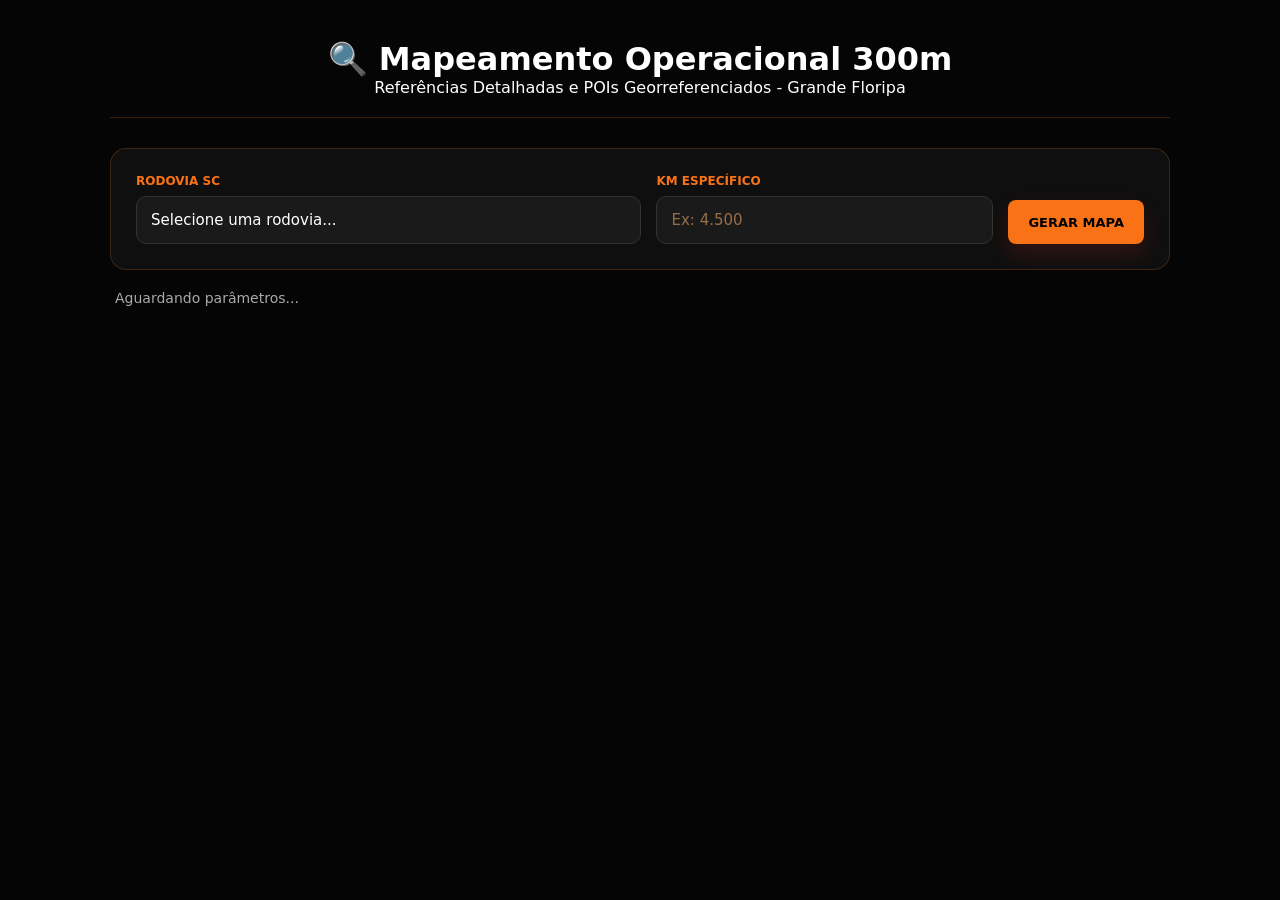
<file: mapeamento_300m.html>
<!DOCTYPE html>
<html lang="pt-BR">
<head>
    <meta charset="UTF-8">
    <meta name="viewport" content="width=device-width, initial-scale=1.0">
    <title>Mapeamento 300m - PMRV SC</title>
    <link rel="stylesheet" href="css/inlined.css">
    <style>
        :root {
            --primary: #f97316;
            --bg: #050505;
            --surface: #0f0f0f;
            --text: #ffffff;
            --border: rgba(245, 130, 32, 0.2);
        }
        body {
            background-color: var(--bg);
            color: var(--text);
            font-family: 'Inter', system-ui, sans-serif;
            padding: 20px;
            max-width: 1100px;
            margin: 0 auto;
        }
        .header {
            text-align: center;
            margin-bottom: 30px;
            padding: 20px;
            border-bottom: 1px solid var(--border);
        }
        .search-box {
            background: var(--surface);
            padding: 25px;
            border-radius: 16px;
            border: 1px solid var(--border);
            margin-bottom: 20px;
            display: grid;
            grid-template-columns: 1.5fr 1fr auto;
            gap: 15px;
            align-items: end;
        }
        @media (max-width: 700px) {
            .search-box { grid-template-columns: 1fr; }
        }
        .results-grid {
            display: grid;
            grid-template-columns: repeat(auto-fill, minmax(320px, 1fr));
            gap: 15px;
            margin-top: 20px;
        }
        .ref-card {
            background: #121212;
            border: 1px solid var(--border);
            border-radius: 12px;
            padding: 18px;
            position: relative;
            overflow: hidden;
            display: flex;
            flex-direction: column;
            justify-content: space-between;
        }
        .ref-card::before {
            content: '';
            position: absolute;
            top: 0; left: 0; width: 4px; height: 100%;
            background: var(--primary);
            opacity: 0.5;
        }
        .ref-card:hover {
            border-color: var(--primary);
            transform: translateY(-2px);
            transition: all 0.2s;
        }
        .ref-km {
            font-size: 20px;
            font-weight: 900;
            color: var(--primary);
            letter-spacing: -0.5px;
        }
        .ref-desc {
            font-size: 14px;
            color: #efefef;
            margin: 12px 0;
            line-height: 1.5;
            font-weight: 500;
        }
        .ref-meta {
            font-size: 11px;
            color: #777;
            display: flex;
            justify-content: space-between;
            align-items: center;
            border-top: 1px solid #222;
            padding-top: 10px;
        }
        .btn {
            cursor: pointer;
            padding: 12px 20px;
            border-radius: 8px;
            border: 1px solid var(--border);
            background: var(--surface);
            color: white;
            font-weight: 700;
            text-align: center;
            transition: all 0.2s;
        }
        .btn-primary { background: var(--primary); color: black; border: none; }
        .btn-primary:hover { background: #fb923c; }
        .btn-excel { background: #166534 !important; border-color: #15803d !important; }
        .btn-excel:hover { background: #15803d !important; }
        
        select, input {
            background: #1a1a1a;
            border: 1px solid #333;
            color: white;
            padding: 14px;
            border-radius: 10px;
            width: 100%;
            font-size: 15px;
        }
        select:focus, input:focus {
            border-color: var(--primary);
            outline: none;
        }
        .hidden { display: none; }
        .badge {
            font-size: 10px;
            background: rgba(249, 115, 22, 0.15);
            color: var(--primary);
            padding: 2px 8px;
            border-radius: 4px;
            font-weight: 800;
        }
    </style>
    <script src="https://cdn.sheetjs.com/xlsx-0.20.1/package/dist/xlsx.full.min.js"></script>
</head>
<body>

    <div class="header">
        <h1>🔍 Mapeamento Operacional 300m</h1>
        <p>Referências Detalhadas e POIs Georreferenciados - Grande Floripa</p>
    </div>

    <div class="search-box">
        <div>
            <label style="display:block; margin-bottom:8px; font-size:12px; font-weight:700; color:var(--primary); text-transform:uppercase;">Rodovia SC</label>
            <select id="sel-rodovia">
                <option value="">Selecione uma rodovia...</option>
                <option value="SC-401">SC-401 (Norte / Sul)</option>
                <option value="SC-403">SC-403 (Ingleses)</option>
                <option value="SC-405">SC-405 (Rio Tavares / Campeche)</option>
                <option value="SC-406">SC-406 (Leste / Sul)</option>
                <option value="SC-404">SC-404 (Itacorubi / Lagoa)</option>
                <option value="SC-281">SC-281 (São José / Ant. Carlos)</option>
                <option value="SC-407">SC-407 (Biguaçu / Ant. Carlos)</option>
                <option value="SC-408">SC-408 (Antônio Carlos)</option>
                <option value="SC-410">SC-410 (Tijucas / Canelinha)</option>
                <option value="SC-108">SC-108 (Angelina / Rancho Queimado)</option>
                <option value="SC-435">SC-435 (Águas Mornas / São Bonifácio)</option>
            </select>
        </div>
        <div>
            <label style="display:block; margin-bottom:8px; font-size:12px; font-weight:700; color:var(--primary); text-transform:uppercase;">KM Específico</label>
            <input type="text" id="inp-km" placeholder="Ex: 4.500" inputmode="decimal">
        </div>
        <button class="btn btn-primary" onclick="buscar()">GERAR MAPA</button>
    </div>

    <div style="display: flex; justify-content: space-between; align-items: center; padding: 0 5px;">
        <div id="status-msg" style="font-size: 14px; color: #aaa; font-weight: 500;">Aguardando parâmetros...</div>
        <button id="btn-export" class="btn btn-excel hidden" onclick="exportarExcel()">📊 SALVAR RELATÓRIO EXCEL</button>
    </div>

    <div id="results" class="results-grid"></div>

    <script src="data/referencias_grande_florianopolis_300m.js"></script>

    <script>
        let currentData = [];

        function buscar() {
            const rod = document.getElementById('sel-rodovia').value;
            const kmStr = document.getElementById('inp-km').value.replace(',', '.');
            const km = kmStr ? parseFloat(kmStr) : -1;
            const container = document.getElementById('results');
            const status = document.getElementById('status-msg');
            const btnExport = document.getElementById('btn-export');

            if (!rod) {
                alert('Por favor, selecione a rodovia.');
                return;
            }

            const base = window.REFERENCIAS_300M?.rows || [];
            let filtered = base.filter(r => r.rodovia === rod);

            if (km >= 0) {
                // Filtra num raio de 2km para dar contexto
                filtered = filtered.filter(r => r.km >= (km - 1.0) && r.km <= (km + 1.0));
                // Ordena por proximidade ao KM desejado
                filtered.sort((a, b) => Math.abs(a.km - km) - Math.abs(b.km - km));
            } else {
                filtered.sort((a, b) => a.km - b.km);
            }

            currentData = filtered;
            container.innerHTML = '';

            if (filtered.length === 0) {
                status.innerHTML = '❌ Nenhum marco encontrado para este trecho.';
                btnExport.classList.add('hidden');
                return;
            }

            status.innerHTML = `✅ <b>${filtered.length}</b> marcos encontrados para <b>${rod}</b>.`;
            btnExport.classList.remove('hidden');

            filtered.forEach(ref => {
                const card = document.createElement('div');
                card.className = 'ref-card';
                card.innerHTML = `
                    <div>
                        <div style="display:flex; justify-content:space-between; align-items:center;">
                            <span class="ref-km">${ref.rodovia} KM ${ref.km_label}</span>
                            <span class="badge">300M</span>
                        </div>
                        <div class="ref-desc">${ref.descricao}</div>
                    </div>
                    <div>
                        <div class="ref-meta">
                            <span>GPS: ${ref.latitude}, ${ref.longitude}</span>
                        </div>
                        <button class="btn btn-sm" style="width:100%; margin-top:12px; font-size:13px;" 
                                onclick="window.open('${ref.google_maps}', '_blank')">🌍 ABRIR NO GOOGLE MAPS</button>
                    </div>
                `;
                container.appendChild(card);
            });
        }

        function exportarExcel() {
            if (currentData.length === 0) return;
            
            const exportRows = currentData.map(r => ({
                'Rodovia': r.rodovia,
                'Quilometragem': r.km_label,
                'Descrição Detalhada': r.descricao,
                'Latitude': r.latitude,
                'Longitude': r.longitude,
                'Link Google Maps': r.google_maps
            }));

            const ws = XLSX.utils.json_to_sheet(exportRows);
            const wb = XLSX.utils.book_new();
            XLSX.utils.book_append_sheet(wb, ws, "Mapeamento 300m");
            
            const name = `Mapeamento_${currentData[0].rodovia}_300m.xlsx`;
            XLSX.writeFile(wb, name);
        }

        document.getElementById('inp-km').addEventListener('keypress', (e) => {
            if (e.key === 'Enter') buscar();
        });
    </script>
</body>
</html>
</file>
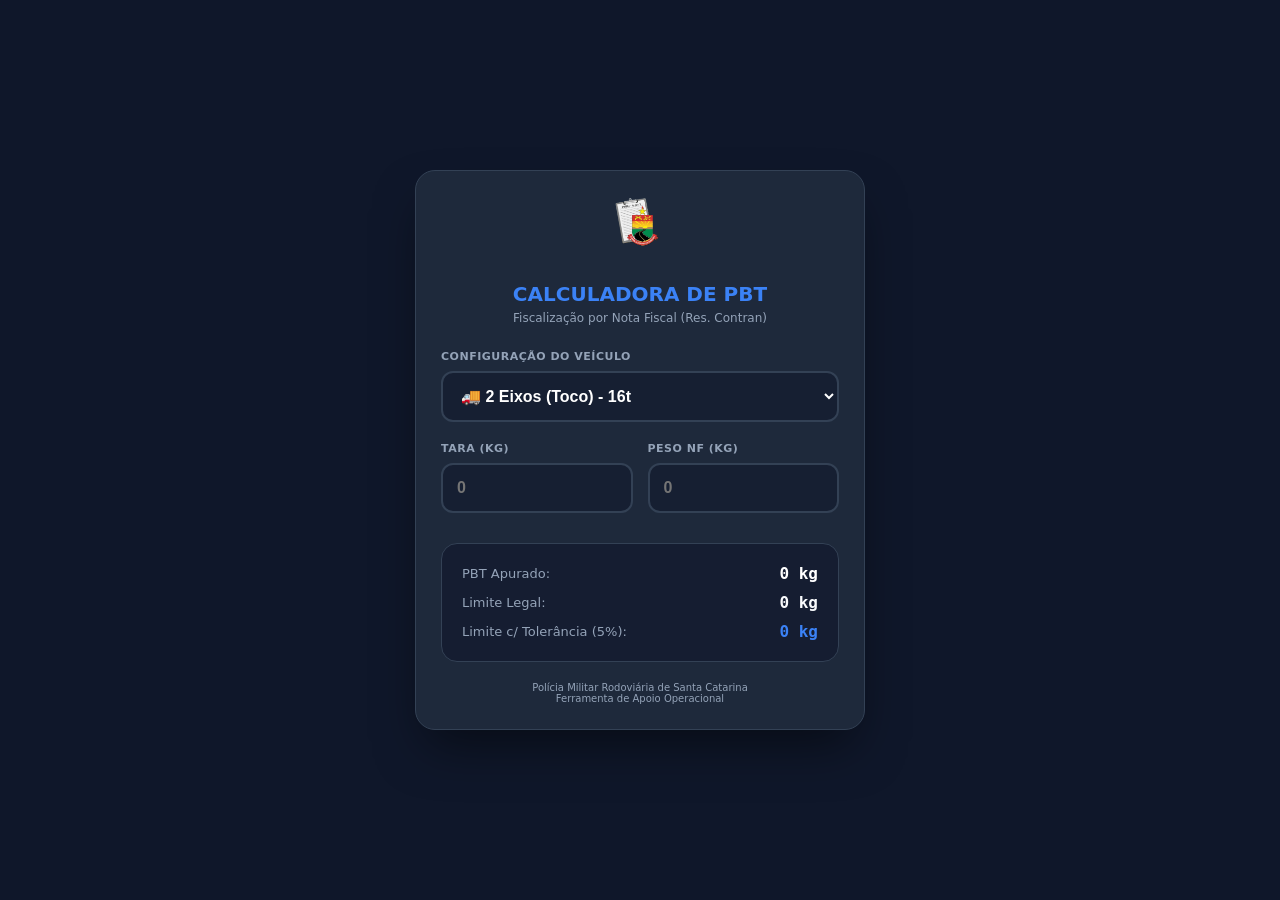
<file: pesos.html>
<!DOCTYPE html>
<html lang="pt-BR">
<head>
    <meta charset="UTF-8">
    <meta name="viewport" content="width=device-width, initial-scale=1.0">
    <title>Calculadora de PBT - PMRv SC</title>
    <style>
        :root {
            --primary: #3b82f6;
            --bg: #0f172a;
            --card: #1e293b;
            --text: #f8fafc;
            --muted: #94a3b8;
            --success: #10b981;
            --danger: #ef4444;
            --amber: #f59e0b;
            --border: #334155;
        }

        * { box-sizing: border-box; -webkit-tap-highlight-color: transparent; }
        body {
            font-family: -apple-system, system-ui, BlinkMacSystemFont, "Segoe UI", Roboto, sans-serif;
            background-color: var(--bg);
            color: var(--text);
            margin: 0;
            display: flex;
            justify-content: center;
            align-items: center;
            min-height: 100vh;
            padding: 15px;
        }

        .container {
            width: 100%;
            max-width: 450px;
            background: var(--card);
            border-radius: 20px;
            padding: 25px;
            box-shadow: 0 25px 50px -12px rgba(0, 0, 0, 0.5);
            border: 1px solid var(--border);
        }

        header {
            text-align: center;
            margin-bottom: 25px;
        }

        .brand-logo {
            width: 60px;
            margin-bottom: 10px;
        }

        h1 { margin: 0; font-size: 20px; color: var(--primary); font-weight: 900; }
        p { margin: 5px 0 0; font-size: 12px; color: var(--muted); }

        .form-group { margin-bottom: 20px; }
        label { display: block; font-size: 11px; font-weight: 700; text-transform: uppercase; color: var(--muted); margin-bottom: 8px; letter-spacing: 0.5px; }

        select, input {
            width: 100%;
            background: rgba(15, 23, 42, 0.5);
            border: 2px solid var(--border);
            border-radius: 12px;
            padding: 14px;
            color: #fff;
            font-size: 16px;
            font-weight: 600;
            transition: all 0.2s;
        }

        select:focus, input:focus {
            border-color: var(--primary);
            outline: none;
            background: rgba(15, 23, 42, 0.8);
        }

        .grid-2 { display: grid; grid-template-columns: 1fr 1fr; gap: 15px; }

        .result-panel {
            background: rgba(15, 23, 42, 0.6);
            border-radius: 16px;
            padding: 20px;
            margin-top: 10px;
            border: 1px solid var(--border);
        }

        .res-row { display: flex; justify-content: space-between; align-items: center; margin-bottom: 10px; }
        .res-row:last-child { margin-bottom: 0; }
        .res-label { font-size: 13px; color: var(--muted); }
        .res-val { font-size: 16px; font-weight: 800; font-family: monospace; }

        .status-badge {
            margin-top: 20px;
            padding: 15px;
            border-radius: 12px;
            text-align: center;
            display: none;
            animation: fadeIn 0.3s ease;
        }

        @keyframes fadeIn { from { opacity: 0; transform: translateY(10px); } to { opacity: 1; transform: translateY(0); } }

        .status-badge.legal { background: rgba(16, 185, 129, 0.1); border: 1px solid var(--success); color: var(--success); }
        .status-badge.excesso { background: rgba(239, 68, 68, 0.1); border: 1px solid var(--danger); color: var(--danger); }

        .infracao-box {
            margin-top: 15px;
            background: rgba(245, 158, 11, 0.05);
            border: 1px dashed var(--amber);
            border-radius: 12px;
            padding: 15px;
            font-size: 12px;
            line-height: 1.5;
            display: none;
        }

        .copy-btn {
            width: 100%;
            background: var(--primary);
            color: white;
            border: none;
            padding: 12px;
            border-radius: 10px;
            font-weight: 700;
            margin-top: 10px;
            cursor: pointer;
        }

        .footer-note {
            text-align: center;
            font-size: 10px;
            color: var(--muted);
            margin-top: 20px;
        }

        .hidden { display: none; }
        .mt-8 { margin-top: 8px; }
    </style>
</head>
<body>

<div class="container">
    <header>
        <img src="img/extracted_1.png" alt="PMRv" class="brand-logo">
        <h1>CALCULADORA DE PBT</h1>
        <p>Fiscalização por Nota Fiscal (Res. Contran)</p>
    </header>

    <div class="form-group">
        <label>Configuração do Veículo</label>
        <select id="config" onchange="calcular()">
            <optgroup label="Caminhão Simples">
                <option value="16000">🚚 2 Eixos (Toco) - 16t</option>
                <option value="23000">🚚 3 Eixos (Truck) - 23t</option>
                <option value="29000">🚚 4 Eixos (Bitruck) - 29t</option>
            </optgroup>
            <optgroup label="Caminhão Trator + Semirreboque">
                <option value="33000">🚛 3 Eixos (Cavalo Simples + 1) - 33t</option>
                <option value="41500">🚛 4 Eixos (Cavalo Simples + 2) - 41.5t</option>
                <option value="48500">🚛 5 Eixos (Cavalo Truck + 2 ou Simples + 3) - 48.5t</option>
                <option value="53000">🚛 6 Eixos (Cavalo Truck + 3) - 53t</option>
            </optgroup>
            <optgroup label="Combinações (CVC)">
                <option value="57000">🚛 7 Eixos (Bitrem) - 57t</option>
                <option value="74000">🚛 9 Eixos (Rodotrem) - 74t</option>
            </optgroup>
            <option value="MANUAL">✏️ Outro limite (Manual)</option>
        </select>
        <input type="number" id="manual_limite" class="hidden mt-8" placeholder="Limite em KG" oninput="calcular()">
    </div>

    <div class="grid-2">
        <div class="form-group">
            <label>Tara (KG)</label>
            <input type="number" id="tara" placeholder="0" oninput="calcular()">
        </div>
        <div class="form-group">
            <label>Peso NF (KG)</label>
            <input type="number" id="carga" placeholder="0" oninput="calcular()">
        </div>
    </div>

    <div class="result-panel">
        <div class="res-row">
            <span class="res-label">PBT Apurado:</span>
            <span class="res-val" id="res_apurado" style="color: #fff;">0 kg</span>
        </div>
        <div class="res-row">
            <span class="res-label">Limite Legal:</span>
            <span class="res-val" id="res_limite">0 kg</span>
        </div>
        <div class="res-row" style="color: var(--primary);">
            <span class="res-label">Limite c/ Tolerância (5%):</span>
            <span class="res-val" id="res_tolerancia">0 kg</span>
        </div>
    </div>

    <div id="status_badge" class="status-badge">
        <div id="status_icon" style="font-size: 24px;"></div>
        <div id="status_titulo" style="font-weight: 900; font-size: 16px;"></div>
        <div id="status_desc" style="font-size: 11px; margin-top: 4px;"></div>
    </div>

    <div id="infracao_area" class="infracao-box">
        <strong style="color: var(--amber);">📑 ENQUADRAMENTO SUGERIDO:</strong>
        <pre id="infracao_text" style="white-space: pre-wrap; margin: 10px 0 0; font-family: inherit; font-size: 11px; color: #fff;"></pre>
        <button class="copy-btn" onclick="copiar()">📋 Copiar Dados</button>
    </div>

    <div class="footer-note">
        Polícia Militar Rodoviária de Santa Catarina<br>
        Ferramenta de Apoio Operacional
    </div>
</div>

<script>
    function calcular() {
        const configSel = document.getElementById('config');
        const manualInp = document.getElementById('manual_limite');
        const taraInp = document.getElementById('tara');
        const cargaInp = document.getElementById('carga');

        if (configSel.value === 'MANUAL') {
            manualInp.classList.remove('hidden');
        } else {
            manualInp.classList.add('hidden');
        }

        let limiteLegal = configSel.value === 'MANUAL' ? parseFloat(manualInp.value || 0) : parseFloat(configSel.value);
        let tara = parseFloat(taraInp.value || 0);
        let carga = parseFloat(cargaInp.value || 0);

        let apurado = tara + carga;
        let tolerancia = Math.floor(limiteLegal * 0.05);
        let limiteMax = limiteLegal + tolerancia;
        let excesso = apurado - limiteLegal;
        let excessoTolerancia = apurado - limiteMax;

        document.getElementById('res_apurado').innerText = apurado.toLocaleString('pt-BR') + " kg";
        document.getElementById('res_limite').innerText = limiteLegal.toLocaleString('pt-BR') + " kg";
        document.getElementById('res_tolerancia').innerText = limiteMax.toLocaleString('pt-BR') + " kg";

        const badge = document.getElementById('status_badge');
        const infrArea = document.getElementById('infracao_area');

        if (apurado <= 0) {
            badge.style.display = 'none';
            infrArea.style.display = 'none';
            return;
        }

        badge.style.display = 'block';

        if (apurado <= limiteMax) {
            badge.className = 'status-badge legal';
            document.getElementById('status_icon').innerText = "✅";
            document.getElementById('status_titulo').innerText = "DENTRO DO LIMITE";
            document.getElementById('status_desc').innerText = excesso > 0 ? 
                `Excesso de ${excesso}kg (dentro dos 5%)` : "Peso em conformidade.";
            infrArea.style.display = 'none';
        } else {
            badge.className = 'status-badge excesso';
            document.getElementById('status_icon').innerText = "⚖️";
            document.getElementById('status_titulo').innerText = "EXCESSO DETECTADO!";
            document.getElementById('status_desc').innerHTML = `Excesso Total: <strong>${excesso.toLocaleString('pt-BR')} kg</strong><br>Acima da Tolerância: <strong>${excessoTolerancia.toLocaleString('pt-BR')} kg</strong>`;
            
            infrArea.style.display = 'block';
            montarInfracao(limiteLegal, apurado, excesso);
        }
    }

    function montarInfracao(limite, apurado, excesso) {
        let txt = `*INFRAÇÃO: EXCESSO DE PESO (PBT)*\n`;
        txt += `Código: 682-31 | Art. 231, V\n`;
        txt += `─────────────────────\n`;
        txt += `Limite Legal: ${limite.toLocaleString('pt-BR')} kg\n`;
        txt += `Peso Apurado: ${apurado.toLocaleString('pt-BR')} kg\n`;
        txt += `Excesso Constatado: ${excesso.toLocaleString('pt-BR')} kg\n`;
        txt += `─────────────────────\n`;
        txt += `Medida: Retenção para transbordo.`;
        document.getElementById('infracao_text').innerText = txt;
    }

    function copiar() {
        const text = document.getElementById('infracao_text').innerText;
        navigator.clipboard.writeText(text).then(() => {
            const btn = document.querySelector('.copy-btn');
            btn.innerText = "✅ Copiado!";
            setTimeout(() => btn.innerText = "📋 Copiar Dados", 2000);
        });
    }
</script>

</body>
</html>
</file>
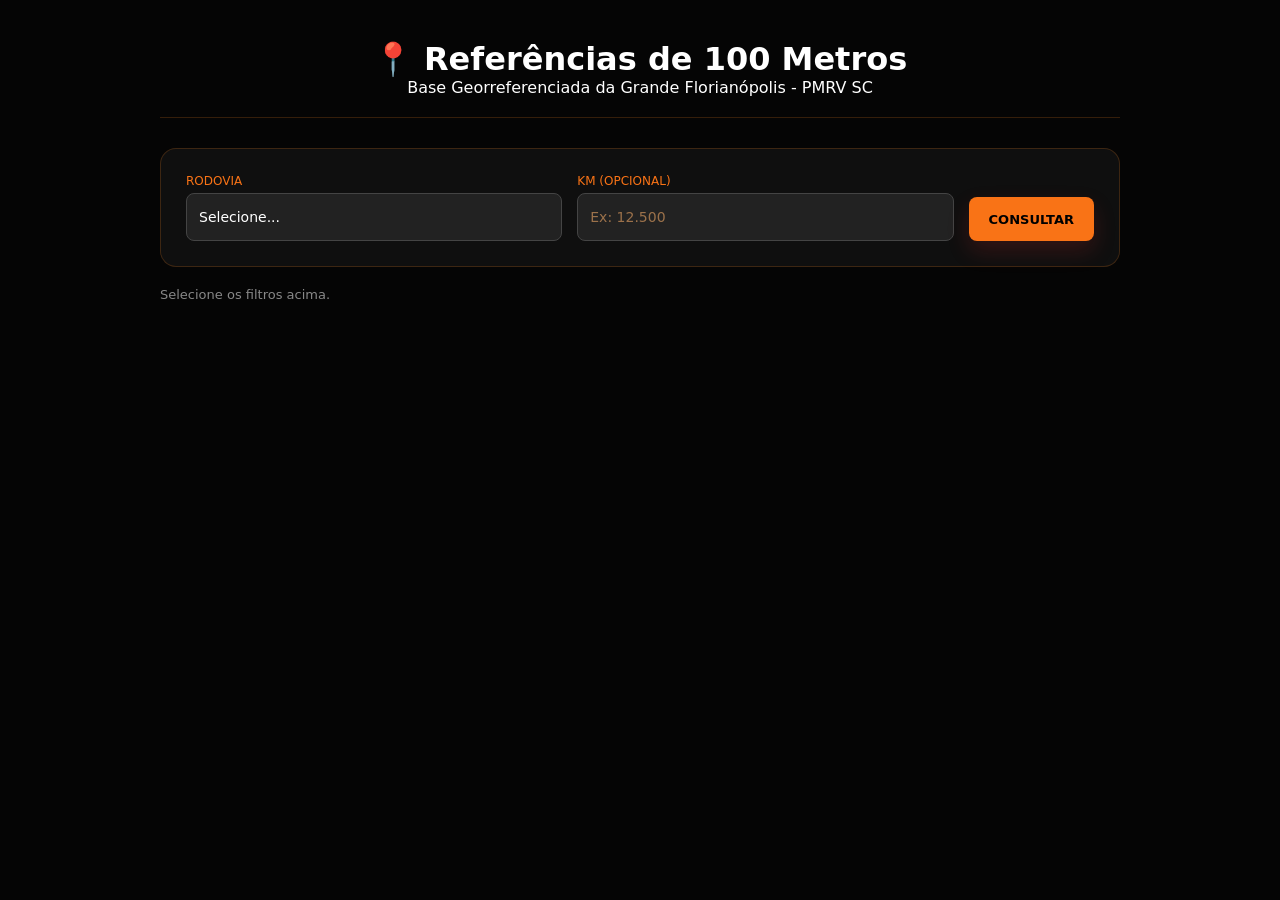
<file: referencias.html>
<!DOCTYPE html>
<html lang="pt-BR">
<head>
    <meta charset="UTF-8">
    <meta name="viewport" content="width=device-width, initial-scale=1.0">
    <title>Consulta de Referências 100m - PMRV SC</title>
    <link rel="stylesheet" href="css/inlined.css">
    <style>
        :root {
            --primary: #f97316;
            --bg: #050505;
            --surface: #0f0f0f;
            --text: #ffffff;
            --border: rgba(245, 130, 32, 0.2);
        }
        body {
            background-color: var(--bg);
            color: var(--text);
            font-family: 'Inter', system-ui, sans-serif;
            padding: 20px;
            max-width: 1000px;
            margin: 0 auto;
        }
        .header {
            text-align: center;
            margin-bottom: 30px;
            padding: 20px;
            border-bottom: 1px solid var(--border);
        }
        .search-box {
            background: var(--surface);
            padding: 25px;
            border-radius: 16px;
            border: 1px solid var(--border);
            margin-bottom: 20px;
            display: grid;
            grid-template-columns: 1fr 1fr auto;
            gap: 15px;
            align-items: end;
        }
        @media (max-width: 600px) {
            .search-box { grid-template-columns: 1fr; }
        }
        .results-container {
            display: grid;
            gap: 12px;
            margin-top: 20px;
        }
        .ref-card {
            background: #151515;
            border: 1px solid var(--border);
            border-radius: 12px;
            padding: 16px;
            transition: transform 0.2s;
        }
        .ref-card:hover {
            transform: translateY(-2px);
            border-color: var(--primary);
        }
        .ref-header {
            display: flex;
            justify-content: space-between;
            align-items: center;
            margin-bottom: 8px;
        }
        .ref-km {
            font-size: 18px;
            font-weight: 900;
            color: var(--primary);
        }
        .ref-desc {
            font-size: 14px;
            color: #ddd;
            line-height: 1.4;
        }
        .ref-coords {
            font-family: monospace;
            font-size: 11px;
            color: #888;
            margin-top: 8px;
        }
        .actions {
            display: flex;
            gap: 10px;
            margin-top: 15px;
        }
        .btn-excel {
            background: #166534 !important;
            border-color: #15803d !important;
        }
        select, input {
            background: #222;
            border: 1px solid #444;
            color: white;
            padding: 12px;
            border-radius: 8px;
            width: 100%;
        }
        .btn {
            cursor: pointer;
            padding: 12px 20px;
            border-radius: 8px;
            border: 1px solid var(--border);
            background: var(--surface);
            color: white;
            font-weight: 700;
            text-align: center;
        }
        .btn-primary { background: var(--primary); color: black; border: none; }
        .hidden { display: none; }
    </style>
    <!-- SheetJS para exportação Excel -->
    <script src="https://cdn.sheetjs.com/xlsx-0.20.1/package/dist/xlsx.full.min.js"></script>
</head>
<body>

    <div class="header">
        <h1>📍 Referências de 100 Metros</h1>
        <p>Base Georreferenciada da Grande Florianópolis - PMRV SC</p>
    </div>

    <div class="search-box">
        <div>
            <label style="display:block; margin-bottom:5px; font-size:12px; color:var(--primary);">RODOVIA</label>
            <select id="sel-rodovia">
                <option value="">Selecione...</option>
                <option value="SC-108">SC-108</option>
                <option value="SC-281">SC-281</option>
                <option value="SC-400">SC-400</option>
                <option value="SC-401">SC-401</option>
                <option value="SC-402">SC-402</option>
                <option value="SC-403">SC-403</option>
                <option value="SC-404">SC-404</option>
                <option value="SC-405">SC-405</option>
                <option value="SC-406">SC-406</option>
                <option value="SC-407">SC-407</option>
                <option value="SC-408">SC-408</option>
                <option value="SC-410">SC-410</option>
                <option value="SC-435">SC-435</option>
            </select>
        </div>
        <div>
            <label style="display:block; margin-bottom:5px; font-size:12px; color:var(--primary);">KM (OPCIONAL)</label>
            <input type="text" id="inp-km" placeholder="Ex: 12.500" inputmode="decimal">
        </div>
        <button class="btn btn-primary" onclick="buscar()">CONSULTAR</button>
    </div>

    <div style="display: flex; justify-content: space-between; align-items: center; margin-bottom: 10px;">
        <div id="status-msg" style="font-size: 13px; color: #888;">Selecione os filtros acima.</div>
        <button id="btn-export" class="btn btn-excel hidden" onclick="exportarExcel()">📊 SALVAR EM EXCEL</button>
    </div>

    <div id="results" class="results-container"></div>

    <!-- Base de dados de 100m gerada anteriormente -->
    <script src="data/referencias_grande_florianopolis_100m.js"></script>

    <script>
        let lastResults = [];

        function buscar() {
            const rodovia = document.getElementById('sel-rodovia').value;
            const kmStr = document.getElementById('inp-km').value.replace(',', '.');
            const km = kmStr ? parseFloat(kmStr) : -1;
            const container = document.getElementById('results');
            const status = document.getElementById('status-msg');
            const btnExport = document.getElementById('btn-export');

            if (!rodovia) {
                alert('Selecione uma rodovia.');
                return;
            }

            const base = window.GRANDE_FLORIANOPOLIS_REFERENCIAS_100M?.rows || [];
            let filtered = base.filter(r => r.rodovia === rodovia);

            if (km >= 0) {
                // Filtra raio de 3km para busca específica
                filtered = filtered.filter(r => r.km >= (km - 1.5) && r.km <= (km + 1.5));
                filtered.sort((a, b) => Math.abs(a.km - km) - Math.abs(b.km - km));
            } else {
                filtered.sort((a, b) => a.km - b.km);
            }

            lastResults = filtered;
            container.innerHTML = '';

            if (filtered.length === 0) {
                status.innerText = 'Nenhum registro encontrado.';
                btnExport.classList.add('hidden');
                return;
            }

            status.innerText = `Encontrados ${filtered.length} marcos de 100m.`;
            btnExport.classList.remove('hidden');

            filtered.forEach(ref => {
                const card = document.createElement('div');
                card.className = 'ref-card';
                card.innerHTML = `
                    <div class="ref-header">
                        <span class="ref-km">${ref.rodovia} KM ${ref.km_label}</span>
                        <span style="font-size:10px; background:rgba(249,115,22,0.1); padding:4px 8px; border-radius:4px;">MARCO 100M</span>
                    </div>
                    <div class="ref-desc">${ref.descricao}</div>
                    <div class="ref-coords">LAT: ${ref.latitude} | LON: ${ref.longitude}</div>
                    <div class="actions">
                        <button class="btn btn-sm" style="width:100%;" onclick="window.open('${ref.google_maps}', '_blank')">📍 Google Maps</button>
                    </div>
                `;
                container.appendChild(card);
            });
        }

        function exportarExcel() {
            if (lastResults.length === 0) return;

            const dataToExport = lastResults.map(r => ({
                'Rodovia': r.rodovia,
                'KM': r.km_label,
                'Marco': r.marco,
                'Descrição / POI': r.descricao,
                'Latitude': r.latitude,
                'Longitude': r.longitude,
                'Link Google Maps': r.google_maps
            }));

            const ws = XLSX.utils.json_to_sheet(dataToExport);
            const wb = XLSX.utils.book_new();
            XLSX.utils.book_append_sheet(wb, ws, "Referências PMRV");

            const filename = `Referencias_${lastResults[0].rodovia}_100m.xlsx`;
            XLSX.writeFile(wb, filename);
        }

        // Permitir Enter no campo de KM
        document.getElementById('inp-km').addEventListener('keypress', (e) => {
            if (e.key === 'Enter') buscar();
        });
    </script>
</body>
</html>
</file>
<file: css/inlined.css>
/* ============================================================
       DESIGN TOKENS
    ============================================================ */
    :root {
      --app-shell-gap: 12px;
      --bg:        #000000;
      --surface:   #0d0d0d;
      --surface-2: #151515;
      --surface-3: #1d1d1d;
      --card:      #1a1008;

      --border:    rgba(148,120,92,.25);
      --border-hi: rgba(245,130,32,.35);

      --text:      #ffffff;
      --muted:     #e5e7eb; /* Cinza claro sólido para melhor contraste */
      --label:     #fb923c; /* Laranja mais vibrante e sólido para rótulos */

      --blue:      #f97316; /* Laranja vibrante padrão */
      --blue-dim:  rgba(249,115,22,.15);
      --green:     #009543;
      --green-dim: rgba(0,149,67,.12);
      --red:       #D82A2E;
      --red-dim:   rgba(216,42,46,.12);
      --amber:     #FCEC1D;
      --amber-dim: rgba(252,236,29,.12);

      --vermelho:  #D82A2E;
      --amarelo:   #FCEC1D;
      --laranja:   #F58220;
      --verde:     #009543;
      --marrom:    #94785C;
      --preto:     #000000;

      --r-sm: 8px;
      --r-md: 12px;
      --r-lg: 16px;
      --r-xl: 20px;

      --font-display: 'Segoe UI', 'Arial Nova', Arial, sans-serif;
      --font-body:    'Segoe UI', system-ui, -apple-system, BlinkMacSystemFont, Arial, sans-serif;

      --ease: cubic-bezier(.2,.9,.2,1);
      --dur:  160ms;
    }

    /* ============================================================
       RESET & BASE
    ============================================================ */
    *, *::before, *::after { box-sizing: border-box; margin: 0; padding: 0; }
    html { scroll-behavior: smooth; }
    @media (prefers-reduced-motion: reduce) {
      *, *::before, *::after { animation-duration: 0.01ms !important; transition-duration: 0.01ms !important; }
    }
    ::selection { background: rgba(245,130,32,.4); color: #fff; }

    /* ============================================================
       TACTICAL NIGHT MODE (EITTR)
    ============================================================ */
    body.theme-tactical {
      --bg:        #050000;
      --surface:   #0a0000;
      --surface-2: #120000;
      --surface-3: #1a0000;
      --card:      #150000;
      --text:      #ff4d4d; /* Vermelho puro para preservação de visão */
      --muted:     #b30000;
      --label:     #ff8000; /* Âmbar */
      --primary:   #d82a2e;
      --border:    rgba(255,0,0,.15);
      --border-hi: rgba(255,0,0,.30);
      filter: contrast(1.1) brightness(0.8);
    }
    body.theme-tactical .btn-primary {
      background: linear-gradient(135deg, #990000, #440000);
      border-color: #ff0000;
    }
    body.theme-tactical img:not(.brand-logo) {
      filter: grayscale(1) sepia(1) hue-rotate(-50deg) saturate(3);
    }
    body.theme-tactical .topbar {
      background: #0a0000;
      border-color: #ff0000;
    }




    .app {
      width: 100%;
      max-width: 780px;
      margin: 0 auto;
      height: calc(100dvh - (var(--app-shell-gap) * 2));
      display: grid;
      grid-template-rows: auto minmax(0, 1fr) auto;
      overflow: hidden;
      border: 1px solid rgba(245,130,32,.24);
      border-radius: 28px;
      background:
        linear-gradient(180deg, rgba(18,10,5,.96), rgba(8,4,2,.98)),
        rgba(0,0,0,.92);
      box-shadow:
        0 24px 80px rgba(0,0,0,.55),
        inset 0 1px 0 rgba(255,255,255,.03);
    }
    .app.app-wide {
      max-width: min(1380px, calc(100vw - (var(--app-shell-gap) * 2)));
    }

    /* ============================================================
       TOPBAR
    ============================================================ */
    .topbar {
      position: relative;
      top: auto;
      z-index: 100;
      display: flex;
      align-items: center;
      justify-content: space-between;
      gap: 12px;
      padding: 10px 16px;
      background:
        linear-gradient(180deg, rgba(24,14,8,.96), rgba(14,8,5,.92)),
        rgba(10,5,0,.90);
      border: 1px solid rgba(245,130,32,.30);
      border-radius: var(--r-xl);
      backdrop-filter: blur(16px);
      -webkit-backdrop-filter: blur(16px);
      box-shadow: 0 8px 32px rgba(0,0,0,.7), inset 0 1px 0 rgba(245,130,32,.08);
      border-radius: 28px 28px 20px 20px;
    }

    .screen-container {
      min-height: 0;
      overflow: hidden;
      padding: 0 10px 10px;
      background:
        radial-gradient(circle at top, rgba(245,130,32,.08), transparent 42%),
        linear-gradient(180deg, rgba(255,255,255,.01), rgba(255,255,255,0));
    }

    .brand {
      display: flex;
      align-items: center;
      gap: 10px;
      min-width: 0;
    }

    .brand-logo {
      height: 83px;
      width: auto;
      flex-shrink: 0;
      filter: drop-shadow(0 0 6px rgba(245,130,32,.35));
    }

    .brand-pill {
      display: inline-flex;
      align-items: center;
      gap: 5px;
      padding: 4px 10px;
      border-radius: 999px;
      font-family: var(--font-display);
      font-size: 13px;
      font-weight: 900;
      letter-spacing: .5px;
      background: rgba(245,130,32,.15);
      border: 1px solid rgba(245,130,32,.35);
      color: #F58220;
      white-space: nowrap;
    }

    .brand-dot {
      width: 6px; height: 6px;
      border-radius: 50%;
      background: var(--green);
      box-shadow: 0 0 6px var(--green);
      animation: pulse 2.4s ease-in-out infinite;
    }

    @keyframes pulse {
      0%, 100% { opacity: 1; transform: scale(1); }
      50%       { opacity: .5; transform: scale(.7); }
    }

    .brand-title {
      font-family: var(--font-display);
      font-size: 18px;
      font-weight: 900;
      letter-spacing: .4px;
      white-space: nowrap;
      overflow: hidden;
      text-overflow: ellipsis;
      color: #fff;
      text-shadow: 0 0 20px rgba(245,130,32,.4);
    }

    .topbar-actions { display: flex; gap: 8px; }

    /* ============================================================
       BUTTONS
    ============================================================ */
    .btn {
      display: inline-flex;
      align-items: center;
      justify-content: center;
      gap: 6px;
      min-height: 44px;
      padding: 10px 16px;
      border: 1px solid var(--border);
      border-radius: 14px;
      background: linear-gradient(180deg, rgba(255,255,255,.08), rgba(255,255,255,.03));
      color: var(--text);
      font-family: var(--font-body);
      font-size: 13px;
      font-weight: 700;
      cursor: pointer;
      transition:
        transform var(--dur) var(--ease),
        background var(--dur) var(--ease),
        border-color var(--dur) var(--ease),
        box-shadow var(--dur) var(--ease);
      user-select: none;
      -webkit-tap-highlight-color: transparent;
      white-space: nowrap;
      box-shadow: 0 6px 16px rgba(0,0,0,.18);
    }
    .btn:hover  { transform: translateY(-1px); background: linear-gradient(180deg, rgba(255,255,255,.12), rgba(255,255,255,.05)); border-color: var(--border-hi); }
    .btn:active { transform: translateY(0) scale(.985); }
    .btn:focus-visible { outline: 2px solid var(--laranja); outline-offset: 2px; }

    .btn-primary {
      background: linear-gradient(135deg, #ff8c2a, #d82a2e);
      border-color: rgba(255,255,255,.12);
      color: #fff;
      box-shadow: 0 10px 22px rgba(216,42,46,.18);
    }
    .btn-primary:hover { background: linear-gradient(135deg, #ff9d45, #ea4347); }

    .btn-danger  { background: rgba(216,42,46,.15); border-color: rgba(216,42,46,.30); color: #ff7b7e; }
    .btn-danger:hover { background: rgba(216,42,46,.25); }

    .btn-success { background: rgba(0,149,67,.15); border-color: rgba(0,149,67,.30); color: #4cd88a; }
    .btn-success:hover { background: rgba(0,149,67,.25); }

    .btn-whats   { background: rgba(37,211,102,.15); border-color: rgba(37,211,102,.30); color: #4ade80; }
    .btn-whats:hover { background: rgba(37,211,102,.22); }

    .btn-full    { width: 100%; }
    .btn-lg      { padding: 13px 18px; font-size: 14px; }
    .btn-sm      { padding: 7px 12px; font-size: 12px; }
    .btn[disabled],.btn.disabled { opacity: .5; pointer-events: none; }

    /* ============================================================
       SECTION / SCREEN
    ============================================================ */
    .screen {
      display: none;
      height: 100%;
      min-height: 0;
      margin-top: 0;
      overflow: hidden;
    }
    .screen.active {
      display: flex;
      flex-direction: column;
      gap: 12px;
      height: 100%;
      min-height: 0;
      overflow: auto;
      padding: 12px 4px 4px;
      animation: fadeUp 220ms var(--ease) both;
      scrollbar-gutter: stable;
    }
    .screen-app {
      min-height: 0;
    }
    @keyframes fadeUp {
      from { opacity: 0; transform: translateY(12px); }
      to   { opacity: 1; transform: translateY(0); }
    }

    /* ============================================================
       CARD
    ============================================================ */
    .card {
      background:
        linear-gradient(180deg, rgba(255,255,255,.03), rgba(255,255,255,.015)),
        var(--card);
      border: 1px solid rgba(245,130,32,.16);
      border-radius: 24px;
      padding: 20px;
      box-shadow:
        0 10px 30px rgba(0,0,0,.34),
        inset 0 1px 0 rgba(255,255,255,.04);
    }

    .screen.active > .card:last-child {
      width: 100%;
    }

    .card-header {
      display: flex;
      align-items: flex-start;
      justify-content: space-between;
      gap: 12px;
      margin-bottom: 16px;
    }

    .card-title {
      font-family: var(--font-display);
      font-size: 23px;
      font-weight: 900;
      letter-spacing: .2px;
      color: #fff;
      text-shadow: 0 1px 10px rgba(245,130,32,.12);
    }

    .card-title-with-icon {
      display: flex;
      align-items: center;
      gap: 10px;
    }

    .card-title-icon {
      width: 30px;
      height: 30px;
      object-fit: contain;
      object-position: center;
      flex: 0 0 30px;
    }

    .card-sub {
      margin-top: 6px;
      font-size: 13px;
      color: rgba(255,226,196,.72);
      line-height: 1.55;
    }

    /* ============================================================
       HOME – MENU GRID
    ============================================================ */
    .menu-grid {
      display: grid;
      grid-template-columns: 1fr 1fr;
      gap: 10px;
      margin-top: 4px;
    }
    @media (max-width: 480px) { .menu-grid { grid-template-columns: 1fr; } }

    .menu-card {
      position: relative;
      display: flex;
      flex-direction: column;
      gap: 7px;
      min-height: 152px;
      padding: 18px;
      background:
        linear-gradient(180deg, rgba(255,255,255,.04), rgba(255,255,255,.015)),
        var(--surface-2);
      border: 1px solid rgba(255,255,255,.06);
      border-radius: 22px;
      cursor: pointer;
      transition:
        transform var(--dur) var(--ease),
        border-color var(--dur) var(--ease),
        box-shadow var(--dur) var(--ease),
        background var(--dur) var(--ease);
      text-align: left;
      overflow: hidden;
    }
    .menu-card::before {
      content: '';
      position: absolute;
      inset: 0;
      border-radius: inherit;
      opacity: 0;
      transition: opacity var(--dur) var(--ease);
    }
    .menu-card::after {
      content: '';
      position: absolute;
      inset: auto 16px 0 16px;
      height: 3px;
      border-radius: 999px;
      background: linear-gradient(90deg, rgba(245,130,32,.0), rgba(245,130,32,.55), rgba(245,130,32,0));
      opacity: .7;
    }
    .menu-card:hover {
      transform: translateY(-2px);
      border-color: rgba(245,130,32,.22);
      box-shadow: 0 14px 28px rgba(0,0,0,.34);
      background:
        linear-gradient(180deg, rgba(255,255,255,.055), rgba(255,255,255,.018)),
        var(--surface-3);
    }
    .menu-card:hover::before { opacity: 1; }
    .menu-card:active { transform: translateY(0); }

    .menu-card[data-color="blue"]::before  { background: radial-gradient(circle at top left, rgba(245,130,32,.18), transparent 70%); }
    .menu-card[data-color="green"]::before { background: radial-gradient(circle at top left, rgba(0,149,67,.18), transparent 70%); }
    .menu-card[data-color="amber"]::before { background: radial-gradient(circle at top left, rgba(252,236,29,.15), transparent 70%); }
    .menu-card[data-color="red"]::before    { background: radial-gradient(circle at top left, rgba(216,42,46,.18), transparent 70%); }
    .menu-card[data-color="purple"]::before { background: radial-gradient(circle at top left, rgba(139,92,246,.18), transparent 70%); }

    .menu-icon {
      width: 88px;
      height: 88px;
      display: flex;
      align-items: center;
      justify-content: center;
      line-height: 1;
      margin-bottom: 2px;
      border-radius: 22px;
      background:
        radial-gradient(circle at 30% 20%, rgba(255,255,255,.09), transparent 45%),
        linear-gradient(180deg, rgba(255,255,255,.05), rgba(255,255,255,.015));
      border: 1px solid rgba(255,255,255,.08);
      box-shadow: inset 0 1px 0 rgba(255,255,255,.04);
    }

    .menu-icon-img {
      width: 74px;
      height: 74px;
      display: block;
      object-fit: contain;
      object-position: center;
      border-radius: 6px;
    }

    .menu-icon-img-vtr { transform: scale(1.04); }
    .menu-icon-img-env { transform: scale(1.02); }
    .menu-icon-img-pmrv { transform: scale(1.01); }
    .menu-icon-img-danos { transform: scale(1.03); }
    .menu-icon-img-rel { transform: scale(1.08); }
    .menu-icon-img-help { transform: scale(1.08); }
    .menu-icon-img-pat { transform: scale(1.04); }
    .menu-icon-img-peso { transform: scale(1.02); }
    .menu-icon-img-taco { transform: scale(1.02); }
    .menu-icon-img-cal { transform: scale(1.04); }
    .menu-icon-img-croqui { transform: scale(1.04); }
    .menu-icon-img-ctb { transform: scale(1.03); }

    .menu-title {
      font-family: var(--font-display);
      font-size: 17px;
      font-weight: 900;
      letter-spacing: .15px;
      color: #fff;
    }

    .menu-desc {
      font-size: 12.5px;
      color: rgba(255,226,196,.70);
      line-height: 1.45;
    }

    .menu-arrow {
      position: absolute;
      right: 14px;
      top: 50%;
      transform: translateY(-50%);
      font-size: 18px;
      color: #F58220;
      transition: transform var(--dur) var(--ease), color var(--dur);
    }
    .menu-card:hover .menu-arrow { transform: translateY(-50%) translateX(3px); color: var(--muted); }

    /* ============================================================
       BACK ROW
    ============================================================ */
    .back-row {
      display: flex;
      gap: 8px;
      margin-bottom: 2px;
      padding: 2px 2px 0;
      position: sticky;
      top: 0;
      z-index: 3;
      background: linear-gradient(180deg, rgba(10,6,4,.95), rgba(10,6,4,.72), transparent);
    }

    /* ============================================================
       FORM SYSTEM
    ============================================================ */
    .form-grid   { display: flex; flex-direction: column; gap: 14px; }
    .form-row    { display: grid; gap: 10px; }
    .form-row-2  { grid-template-columns: 1fr 1fr; }
    .form-row-3  { grid-template-columns: 1fr 1fr 1fr; }
    @media (max-width: 520px) {
      .form-row-2, .form-row-3 { grid-template-columns: 1fr; }
      .app.app-wide { max-width: calc(100vw - var(--app-shell-gap)); }
    }

    .form-field { display: flex; flex-direction: column; gap: 6px; }

    label.field-label {
      font-size: 11px;
      font-weight: 800;
      letter-spacing: .55px;
      text-transform: uppercase;
      color: #ffb36b;
      padding-left: 2px;
    }

    input, select, textarea {
      width: 100%;
      min-height: 48px;
      padding: 12px 14px;
      background:
        linear-gradient(180deg, rgba(255,255,255,.03), rgba(255,255,255,.01)),
        var(--surface-2);
      border: 1px solid rgba(255,255,255,.08);
      border-radius: 16px;
      color: #fff;
      font-family: var(--font-body);
      font-size: 14px;
      outline: none;
      transition: border-color var(--dur), box-shadow var(--dur), background var(--dur);
      -webkit-appearance: none;
      appearance: none;
    }
    input:focus, select:focus, textarea:focus {
      border-color: rgba(245,130,32,.55);
      box-shadow: 0 0 0 3px rgba(245,130,32,.10);
      background:
        linear-gradient(180deg, rgba(245,130,32,.06), rgba(255,255,255,.015)),
        var(--surface-2);
    }
    input::placeholder, textarea::placeholder { color: rgba(255,179,107,.55); }
    select {
      background-image: url("data:image/svg+xml,%3Csvg xmlns='http://www.w3.org/2000/svg' width='12' height='12' viewBox='0 0 12 12'%3E%3Cpath d='M6 8L1 3h10z' fill='%23F58220'/%3E%3C/svg%3E");
      background-repeat: no-repeat;
      background-position: right 12px center;
      padding-right: 32px;
    }
    select option { background: #1a0800; }
    textarea { resize: vertical; min-height: 80px; line-height: 1.5; }

    /* Viatura prefix input */
    .prefix-input {
      display: flex;
      align-items: center;
      background:
        linear-gradient(180deg, rgba(255,255,255,.03), rgba(255,255,255,.01)),
        var(--surface-2);
      border: 1px solid rgba(255,255,255,.08);
      border-radius: 16px;
      overflow: hidden;
      transition: border-color var(--dur), box-shadow var(--dur);
    }
    .prefix-input:focus-within {
      border-color: rgba(245,130,32,.5);
      box-shadow: 0 0 0 3px rgba(245,130,32,.12);
    }
    .prefix-input span {
      padding: 0 10px;
      font-weight: 700;
      font-size: 14px;
      color: var(--laranja);
      background: rgba(245,130,32,.15);
      border-right: 1px solid var(--border);
      height: 100%;
      display: flex;
      align-items: center;
      white-space: nowrap;
    }
    .prefix-input input {
      border: none;
      border-radius: 0;
      background: transparent;
      box-shadow: none;
      flex: 1;
    }
    .prefix-input input:focus { box-shadow: none; }

    /* Radio group */
    .radio-row {
      display: flex;
      gap: 12px;
      align-items: center;
      flex-wrap: wrap;
    }
    .radio-row label {
      display: flex;
      align-items: center;
      gap: 5px;
      font-size: 13px;
      font-weight: 500;
      color: var(--muted);
      cursor: pointer;
    }
    .radio-row input[type="radio"] {
      width: auto;
      padding: 0;
      accent-color: var(--laranja);
    }

    /* Sub-box for conditional fields */
    .sub-box {
      background:
        linear-gradient(180deg, rgba(245,130,32,.08), rgba(255,255,255,.01)),
        rgba(255,255,255,.01);
      border: 1px solid rgba(245,130,32,.14);
      border-radius: 18px;
      padding: 14px;
    }
    .sub-box-red {
      background: rgba(239,68,68,.06);
      border-color: rgba(239,68,68,.15);
    }

    /* Divider */
    .divider {
      height: 1px;
      background: var(--border);
      margin: 4px 0;
    }

    /* ============================================================
       RESULTADO / OUTPUT
    ============================================================ */
    .result-box {
      display: none;
      margin-top: 16px;
      animation: fadeUp 200ms var(--ease) both;
    }
    .result-box.visible { display: block; }

    .infra-page {
      min-height: calc(100vh - 190px);
      padding: 18px;
      overflow: hidden;
      background:
        radial-gradient(circle at top right, rgba(245,130,32,.14), transparent 24%),
        linear-gradient(180deg, rgba(255,255,255,.04), rgba(255,255,255,.02)),
        var(--card);
    }

    .infra-hero {
      display: flex;
      align-items: flex-start;
      justify-content: space-between;
      gap: 16px;
      padding: 20px;
      margin-bottom: 16px;
      border: 1px solid rgba(245,130,32,.18);
      border-radius: 18px;
      background:
        linear-gradient(135deg, rgba(245,130,32,.12), rgba(216,42,46,.08)),
        rgba(255,255,255,.03);
      box-shadow: inset 0 1px 0 rgba(255,255,255,.04);
    }

    .infra-hero-copy { max-width: 860px; }

    .infra-kicker {
      display: inline-flex;
      align-items: center;
      gap: 6px;
      padding: 6px 12px;
      border-radius: 999px;
      margin-bottom: 10px;
      background: rgba(245,130,32,.14);
      border: 1px solid rgba(245,130,32,.22);
      color: #ffc285;
      font-size: 11px;
      font-weight: 900;
      letter-spacing: .7px;
      text-transform: uppercase;
    }

    .infra-title {
      margin-bottom: 8px;
      font-size: 28px;
    }

    .infra-sub {
      max-width: 78ch;
      margin: 0;
    }

    .infra-hero-meta {
      min-width: 220px;
      padding: 14px 16px;
      border-radius: 16px;
      background: rgba(0,0,0,.18);
      border: 1px solid rgba(245,130,32,.16);
    }

    .infra-meta-label {
      display: block;
      margin-bottom: 4px;
      color: var(--label);
      font-size: 11px;
      font-weight: 800;
      letter-spacing: .6px;
      text-transform: uppercase;
    }

    .infra-hero-meta strong {
      display: block;
      color: var(--text);
      font-size: 14px;
      line-height: 1.5;
      word-break: break-word;
    }

    .infra-filter-grid {
      display: grid;
      grid-template-columns: minmax(0, 2.2fr) minmax(180px, .8fr) minmax(220px, .95fr) minmax(140px, .5fr);
      gap: 12px;
      margin-bottom: 16px;
    }

    .infra-filter-action {
      display: flex;
      flex-direction: column;
      justify-content: flex-end;
    }

    .infra-tabs {
      display: flex;
      gap: 10px;
      margin-bottom: 16px;
      flex-wrap: wrap;
    }

    .infra-tab-btn {
      border: 1px solid rgba(245,130,32,.18);
      background: rgba(255,255,255,.04);
      color: var(--muted);
      border-radius: 999px;
      padding: 10px 16px;
      font-size: 13px;
      font-weight: 800;
      cursor: pointer;
      transition: .2s ease;
    }

    .infra-tab-btn.active {
      background: linear-gradient(135deg, rgba(245,130,32,.22), rgba(245,130,32,.1));
      color: #fff3e2;
      border-color: rgba(245,130,32,.32);
      box-shadow: 0 10px 28px rgba(245,130,32,.14);
    }

    .infra-tab-panel {
      display: none;
    }

    .infra-tab-panel.active {
      display: block;
    }

    .infra-stats {
      display: grid;
      grid-template-columns: repeat(3, minmax(0, 1fr));
      gap: 12px;
      margin-bottom: 16px;
    }

    .infra-stat {
      padding: 16px;
      border-radius: 16px;
      background: rgba(255,255,255,.04);
      border: 1px solid rgba(245,130,32,.14);
      box-shadow: inset 0 1px 0 rgba(255,255,255,.03);
    }

    .infra-stat-label {
      display: block;
      margin-bottom: 8px;
      color: var(--muted);
      font-size: 12px;
      font-weight: 700;
      letter-spacing: .2px;
    }

    .infra-stat strong {
      display: block;
      color: #fff;
      font-size: 26px;
      font-weight: 900;
      line-height: 1.1;
      text-shadow: 0 0 16px rgba(245,130,32,.16);
    }

    .infra-panel {
      border: 1px solid rgba(245,130,32,.14);
      border-radius: 18px;
      overflow: hidden;
      background: rgba(0,0,0,.18);
    }

    .infra-panel-head {
      padding: 16px 18px;
      border-bottom: 1px solid rgba(245,130,32,.12);
      background: rgba(255,255,255,.03);
    }

    .infra-status {
      color: #fff;
      font-size: 16px;
      font-weight: 900;
      letter-spacing: .2px;
    }

    .infra-summary {
      margin-top: 4px;
      color: var(--muted);
      font-size: 13px;
    }

    .infra-table-wrap {
      position: relative;
      overflow: auto;
      max-height: calc(100vh - 330px);
    }

    .infra-table {
      width: 100%;
      border-collapse: collapse;
      min-width: 1080px;
    }

    .infra-table th,
    .infra-table td {
      padding: 13px 14px;
      border-bottom: 1px solid rgba(245,130,32,.10);
      text-align: left;
      vertical-align: top;
      font-size: 13px;
      line-height: 1.5;
    }

    .infra-table th {
      position: sticky;
      top: 0;
      z-index: 2;
      background: #100a05;
      color: #fff;
      font-size: 12px;
      font-weight: 900;
      letter-spacing: .4px;
      text-transform: uppercase;
    }

    .infra-table tbody tr:nth-child(even) {
      background: rgba(255,255,255,.025);
    }

    .infra-table tbody tr:hover {
      background: rgba(245,130,32,.08);
    }

    .infra-code {
      font-weight: 900;
      color: #ffd9ad;
      white-space: nowrap;
    }

    .infra-description {
      min-width: 320px;
      color: #fff3e2;
    }

    .infra-muted-cell {
      color: var(--muted);
    }

    .infra-badge,
    .infra-measure {
      display: inline-flex;
      align-items: center;
      justify-content: center;
      padding: 6px 10px;
      border-radius: 999px;
      font-size: 11px;
      font-weight: 900;
      letter-spacing: .45px;
      text-transform: uppercase;
      white-space: nowrap;
    }

    .infra-badge.leve { background: rgba(0,149,67,.16); color: #7df0ad; }
    .infra-badge.media { background: rgba(252,236,29,.16); color: #fff48b; }
    .infra-badge.grave { background: rgba(245,130,32,.18); color: #ffc285; }
    .infra-badge.gravissima { background: rgba(216,42,46,.18); color: #ff9ea0; }
    .infra-badge.sem-categoria { background: rgba(148,120,92,.18); color: #d5c2ae; }

    .infra-measure.remocao {
      background: rgba(216,42,46,.18);
      color: #ffb1b3;
      border: 1px solid rgba(216,42,46,.24);
    }

    .infra-measure.retencao {
      background: rgba(245,130,32,.18);
      color: #ffd19b;
      border: 1px solid rgba(245,130,32,.24);
    }

    .infra-measure.none {
      background: rgba(148,120,92,.12);
      color: #ccb69c;
      border: 1px solid rgba(148,120,92,.2);
    }

    .infra-empty {
      padding: 30px 18px;
      text-align: center;
      color: var(--muted);
      font-size: 14px;
    }

    .infra-frequent-grid {
      display: grid;
      grid-template-columns: repeat(2, minmax(0, 1fr));
      gap: 14px;
    }

    .infra-frequent-card {
      display: flex;
      flex-direction: column;
      align-items: flex-start;
      gap: 8px;
      width: 100%;
      text-align: left;
      padding: 18px;
      border-radius: 18px;
      border: 1px solid rgba(245,130,32,.16);
      background: linear-gradient(180deg, rgba(255,255,255,.04), rgba(0,0,0,.12));
      color: #fff;
      cursor: pointer;
      box-shadow: inset 0 1px 0 rgba(255,255,255,.03);
      transition: .2s ease;
    }

    .infra-frequent-card:hover {
      transform: translateY(-1px);
      border-color: rgba(245,130,32,.28);
      background: linear-gradient(180deg, rgba(245,130,32,.1), rgba(0,0,0,.16));
    }

    .infra-frequent-card strong {
      font-size: 16px;
      line-height: 1.35;
      color: #fff3e2;
    }

    .infra-frequent-art {
      font-size: 12px;
      font-weight: 900;
      letter-spacing: .45px;
      text-transform: uppercase;
      color: #ffbe7f;
    }

    .infra-frequent-code {
      display: inline-flex;
      align-items: center;
      gap: 8px;
      padding: 8px 12px;
      border-radius: 999px;
      background: linear-gradient(135deg, rgba(245,130,32,.24), rgba(245,130,32,.08));
      border: 1px solid rgba(245,130,32,.3);
      box-shadow: inset 0 1px 0 rgba(255,255,255,.08), 0 10px 26px rgba(245,130,32,.12);
      font-size: 14px;
      font-weight: 900;
      letter-spacing: .5px;
      color: #fff5e8;
      text-transform: uppercase;
    }

    .infra-frequent-card--highlight {
      border-color: rgba(245,130,32,.16);
      background: linear-gradient(180deg, rgba(255,255,255,.04), rgba(0,0,0,.12));
    }

    .infra-frequent-card--highlight:hover {
      border-color: rgba(245,130,32,.28);
      background: linear-gradient(180deg, rgba(245,130,32,.1), rgba(0,0,0,.16));
    }

    .result-label {
      font-size: 11px;
      font-weight: 700;
      letter-spacing: .6px;
      text-transform: uppercase;
      color: var(--label);
      margin-bottom: 8px;
    }

    .result-text {
      background: var(--surface);
      border: 1px solid var(--border);
      border-left: 3px solid var(--blue);
      border-radius: var(--r-sm);
      padding: 14px;
      font-family: 'Courier New', monospace;
      font-size: 13px;
      line-height: 1.6;
      color: var(--text);
      white-space: pre-wrap;
      word-break: break-word;
    }

    .result-actions {
      display: flex;
      gap: 8px;
      margin-top: 10px;
      flex-wrap: wrap;
    }
    .result-actions .btn { flex: 1; min-width: 120px; justify-content: center; }

    /* ============================================================
       ENVOLVIDO CARD
    ============================================================ */
    .person-card {
      background: var(--surface);
      border: 1px solid var(--border);
      border-left: 3px solid var(--blue);
      border-radius: var(--r-lg);
      padding: 16px;
      animation: fadeUp 180ms var(--ease) both;
    }
    .person-card-header {
      display: flex;
      align-items: center;
      justify-content: space-between;
      margin-bottom: 14px;
    }
    .person-card-title {
      font-family: var(--font-display);
      font-size: 15px;
      font-weight: 900;
      color: #7caeff;
    }

    /* Fotos */
    .foto-label {
      display: flex;
      align-items: center;
      justify-content: center;
      gap: 6px;
      padding: 10px;
      background: rgba(245,158,11,.08);
      border: 1px dashed rgba(245,158,11,.30);
      border-radius: var(--r-sm);
      cursor: pointer;
      font-size: 13px;
      font-weight: 700;
      color: #fbbf24;
      transition: background var(--dur);
    }
    .foto-label:hover { background: rgba(245,158,11,.14); }
    .foto-grid {
      display: grid;
      grid-template-columns: repeat(auto-fill, minmax(80px, 1fr));
      gap: 8px;
      margin-top: 10px;
    }
    .foto-grid .foto-wrap {
      position: relative;
    }
    .foto-grid .foto-wrap img {
      width: 100%;
      aspect-ratio: 1/1;
      object-fit: cover;
      border-radius: 6px;
      border: 1px solid var(--border);
      cursor: pointer;
      transition: opacity .15s;
    }
    .foto-grid .foto-wrap img:hover { opacity: .85; }
    .foto-grid .foto-wrap .foto-del {
      position: absolute;
      top: -5px; right: -5px;
      width: 20px; height: 20px;
      border-radius: 50%;
      background: #D82A2E;
      color: #fff;
      border: none;
      font-size: 11px;
      font-weight: 900;
      cursor: pointer;
      display: flex;
      align-items: center;
      justify-content: center;
      line-height: 1;
      padding: 0;
      box-shadow: 0 2px 6px rgba(0,0,0,.4);
    }

    /* Modal galeria de fotos */
    #foto-galeria-overlay {
      display: none;
      position: fixed;
      inset: 0;
      z-index: 9999;
      background: rgba(0,0,0,.92);
      backdrop-filter: blur(6px);
      flex-direction: column;
      align-items: center;
      justify-content: flex-start;
      padding: 16px;
      overflow-y: auto;
    }
    #foto-galeria-overlay.open { display: flex; animation: fadeUp 200ms ease both; }
    .foto-galeria-header {
      width: 100%; max-width: 600px;
      display: flex; align-items: center; justify-content: space-between;
      margin-bottom: 14px;
    }
    .foto-galeria-titulo { font-family: var(--font-display); font-size: 18px; font-weight: 900; color: #fbbf24; }
    .foto-galeria-grid {
      width: 100%; max-width: 600px;
      display: grid;
      grid-template-columns: repeat(auto-fill, minmax(140px, 1fr));
      gap: 10px;
      margin-bottom: 16px;
    }
    .foto-galeria-grid img {
      width: 100%; border-radius: 10px;
      aspect-ratio: 1/1; object-fit: cover;
      border: 2px solid rgba(245,130,32,.3);
      cursor: pointer;
    }
    .foto-galeria-grid img:hover { border-color: #F58220; }
    .foto-galeria-actions { width: 100%; max-width: 600px; display: flex; gap: 8px; flex-wrap: wrap; }

    /* ============================================================
       PMRv SPECIFIC
    ============================================================ */
    .report-header {
      text-align: center;
      padding-bottom: 12px;
      margin-bottom: 16px;
      border-bottom: 2px solid rgba(34,197,94,.25);
    }
    .report-header h1 {
      font-family: var(--font-display);
      font-size: 18px;
      font-weight: 900;
      letter-spacing: .5px;
      color: var(--green);
    }
    .report-header small {
      font-size: 11px;
      color: var(--muted);
      display: block;
      margin-top: 3px;
    }

    .screen-pmrv {
      min-height: 0;
    }

    .pmrv-card {
      display: flex;
      flex-direction: column;
      gap: 14px;
    }

    .pmrv-form-grid {
      gap: 12px;
    }

    .pmrv-advanced-toggle-wrap {
      display: none;
    }

    .pmrv-advanced-section {
      display: contents;
    }

    .pmrv-preview-box {
      margin-top: 0 !important;
    }

    .pmrv-preview-box .result-text {
      max-height: 220px;
      overflow: auto;
      -webkit-overflow-scrolling: touch;
    }

    .pmrv-footer-panel {
      margin-top: auto;
      padding: 12px;
      border-radius: 16px;
      border: 1px solid rgba(245,130,32,.18);
      background:
        linear-gradient(135deg, rgba(245,130,32,.12), rgba(216,42,46,.08)),
        rgba(16,10,6,.78);
      box-shadow: inset 0 1px 0 rgba(255,255,255,.03);
    }

    .pmrv-footer-top {
      display: flex;
      align-items: center;
      justify-content: space-between;
      gap: 12px;
    }

    .pmrv-footer-local {
      min-width: 0;
      display: flex;
      flex-direction: column;
      gap: 3px;
    }

    .pmrv-footer-label {
      font-size: 10px;
      font-weight: 800;
      letter-spacing: .7px;
      text-transform: uppercase;
      color: rgba(255,210,160,.72);
    }

    .pmrv-footer-local strong {
      font-family: var(--font-display);
      font-size: 16px;
      line-height: 1.15;
      color: #fff3e6;
      word-break: break-word;
    }

    .pmrv-footer-local small {
      font-size: 11px;
      line-height: 1.35;
      color: rgba(255,220,190,.74);
    }

    .pmrv-footer-buttons {
      display: flex;
      gap: 8px;
      flex-shrink: 0;
    }

    .pmrv-gps-summary {
      display: grid;
      grid-template-columns: repeat(4, minmax(0, 1fr));
      gap: 8px;
      margin-top: 10px;
    }

    .pmrv-gps-chip,
    .pmrv-gps-coords {
      padding: 9px 10px;
      border-radius: 12px;
      background: rgba(255,255,255,.05);
      border: 1px solid rgba(255,255,255,.08);
    }

    .pmrv-gps-chip span,
    .pmrv-gps-coords span {
      display: block;
      font-size: 10px;
      font-weight: 700;
      text-transform: uppercase;
      letter-spacing: .55px;
      color: rgba(255,210,160,.62);
    }

    .pmrv-gps-chip strong,
    .pmrv-gps-coords strong {
      display: block;
      margin-top: 3px;
      font-size: 13px;
      font-weight: 900;
      color: #fff;
    }

    .pmrv-gps-coords {
      display: grid;
      grid-template-columns: 1fr;
      gap: 6px;
    }

    .vitimas-grid {
      display: grid;
      grid-template-columns: repeat(auto-fit, minmax(100px, 1fr));
      gap: 8px;
    }

    /* ============================================================
       ENDED SCREEN
    ============================================================ */
    .ended-box {
      text-align: center;
      padding: 48px 20px;
    }
    .ended-icon { font-size: 42px; margin-bottom: 12px; }
    .ended-title { font-family: var(--font-display); font-size: 24px; font-weight: 900; margin-bottom: 8px; }
    .ended-sub { font-size: 13px; color: var(--muted); margin-bottom: 24px; }

    .help-stack {
      display: grid;
      gap: 12px;
    }
    .help-block {
      padding: 14px 16px;
      border-radius: 16px;
      background: rgba(255,255,255,.03);
      border: 1px solid rgba(245,130,32,.14);
    }
    .help-title {
      font-family: var(--font-display);
      font-size: 17px;
      font-weight: 900;
      color: #fff;
      margin-bottom: 6px;
    }
    .help-text {
      font-size: 13px;
      color: rgba(255,210,160,.82);
      margin-bottom: 8px;
      line-height: 1.5;
    }
    .help-list {
      list-style: none;
      display: grid;
      gap: 6px;
      padding: 0;
      margin: 0;
    }
    .help-list li {
      position: relative;
      padding-left: 16px;
      font-size: 13px;
      color: rgba(255,240,225,.88);
      line-height: 1.5;
    }
    .help-list li::before {
      content: '';
      position: absolute;
      left: 0;
      top: .55em;
      width: 7px;
      height: 7px;
      border-radius: 50%;
      background: linear-gradient(135deg, #F58220, #D82A2E);
      box-shadow: 0 0 10px rgba(245,130,32,.35);
    }

    .app-footer {
      margin: 18px auto 6px;
      padding: 14px 16px;
      border: 1px solid rgba(245,130,32,.22);
      border-radius: 18px;
      background:
        linear-gradient(135deg, rgba(245,130,32,.10), rgba(216,42,46,.08)),
        rgba(16,10,6,.88);
      box-shadow: 0 8px 28px rgba(0,0,0,.28), inset 0 1px 0 rgba(255,255,255,.04);
      display: flex;
      align-items: center;
      justify-content: space-between;
      gap: 12px;
      flex-wrap: wrap;
    }
    .app-footer-badge {
      display: inline-flex;
      align-items: center;
      gap: 6px;
      padding: 6px 10px;
      border-radius: 999px;
      background: rgba(245,130,32,.14);
      border: 1px solid rgba(245,130,32,.26);
      color: #ffb36b;
      font-size: 11px;
      font-weight: 900;
      letter-spacing: .5px;
      text-transform: uppercase;
    }
    .app-footer-text {
      color: rgba(255,230,200,.82);
      font-size: 12px;
      font-weight: 700;
      letter-spacing: .2px;
    }
    .app-footer-author {
      color: #ffffff;
      font-family: var(--font-display);
      font-weight: 900;
      text-shadow: 0 0 16px rgba(245,130,32,.24);
    }

    /* ============================================================
       UTILITIES
    ============================================================ */
    .hidden    { display: none !important; }
    .gap-8     { gap: 8px; }
    .mt-8      { margin-top: 8px; }
    .mt-12     { margin-top: 12px; }
    .mt-16     { margin-top: 16px; }
    .flex      { display: flex; }
    .flex-wrap { flex-wrap: wrap; }

    /* Foco visível para acessibilidade */
    :focus-visible {
      outline: 2px solid var(--blue);
      outline-offset: 2px;
    }
    :focus:not(:focus-visible) {
      outline: none;
    }

    /* Print: ocultar elementos interativos */
    @media print {
      .topbar, .back-row, .topbar-actions, .result-actions,
      .btn, .menu-grid, .dan-veh-btn { display: none !important; }
      body { background: #fff; color: #000; }
      .card { border: 1px solid #ccc; box-shadow: none; background: #fff; }
      .result-text { border-left-color: #333; color: #000; background: #f9f9f9; }
    }

    /* ============================================================
       DANOS INTERATIVO
    ============================================================ */
    .dan-veh-btn {
      display: flex; flex-direction: column; align-items: center; justify-content: center;
      padding: 20px 12px; border-radius: 16px;
      border: 2px solid var(--border); background: var(--surface);
      color: var(--text); cursor: pointer;
      transition: transform 160ms var(--ease), border-color 160ms, background 160ms;
      gap: 8px;
    }
    .dan-veh-btn:hover  { transform: translateY(-2px); border-color: var(--border-hi); }
    .dan-veh-btn:active { transform: scale(.97); }
    .dan-veh-btn.active { border-color: var(--laranja); background: rgba(245,130,32,.15); color: #F58220; }

    .dan-tab {
      padding: 6px 4px; border-radius: 10px; border: 1px solid var(--border);
      background: var(--surface); cursor: pointer; text-align: center;
      font-family: var(--font-display); font-size: 12px; font-weight: 900;
      color: var(--muted); transition: all 160ms var(--ease);
      display: flex; flex-direction: column; align-items: center; gap: 4px;
    }
    .dan-tab:hover  { border-color: var(--border-hi); color: var(--text); }
    .dan-tab.active { border-color: var(--laranja); background: rgba(245,130,32,.15); color: #F58220; }
    .dan-tab-thumb {
      width: 100%; height: 54px; object-fit: contain; border-radius: 6px;
      opacity: 0.55; transition: opacity 160ms; pointer-events: none;
    }
    .dan-tab.active .dan-tab-thumb { opacity: 1; }
    .dan-tab:hover .dan-tab-thumb  { opacity: 0.85; }

    .dan-dmg-opt {
      min-height: 96px;
      padding: 14px 12px; border-radius: 14px; border: 1px solid var(--border);
      background: var(--surface); cursor: pointer; text-align: center;
      display: flex; flex-direction: column; align-items: center; justify-content: center; gap: 4px;
      font-family: var(--font-display); font-size: 16px; font-weight: 900;
      color: var(--muted); transition: all 160ms var(--ease);
    }
    .dan-dmg-opt:hover { border-color: var(--border-hi); color: var(--text); }
    .dan-dmg-opt.sel-amassado { border-color:#f97316; background:rgba(249,115,22,.12); color:#fb923c; }
    .dan-dmg-opt.sel-riscado  { border-color:#a78bfa; background:rgba(167,139,250,.12); color:#c4b5fd; }
    .dan-dmg-opt.sel-quebrado { border-color:#ef4444; background:rgba(239,68,68,.12);   color:#fca5a5; }
    .dan-dmg-opt.sel-trincado { border-color:#38bdf8; background:rgba(56,189,248,.12);  color:#7dd3fc; }
    .dan-dmg-opt .opt-emoji { display:block; font-size:24px; line-height:1; }
    .dan-dmg-opt .opt-desc { display:block; font-size:11px; font-weight:700; opacity:.72; letter-spacing:.2px; }

    .dan-tag {
      display: inline-flex; align-items: center; gap: 5px;
      padding: 4px 10px; border-radius: 999px; font-size: 12px; font-weight: 700;
      margin: 3px; border: 1px solid; cursor: pointer; transition: opacity 140ms;
    }
    .dan-tag:hover { opacity: .7; }
    .dan-tag-amassado { border-color:#f97316; background:rgba(249,115,22,.10); color:#fb923c; }
    .dan-tag-riscado  { border-color:#a78bfa; background:rgba(167,139,250,.10); color:#c4b5fd; }
    .dan-tag-quebrado { border-color:#ef4444; background:rgba(239,68,68,.10);   color:#fca5a5; }
    .dan-tag-trincado { border-color:#38bdf8; background:rgba(56,189,248,.10);  color:#7dd3fc; }

    #dan-modal { display: none; }
    #dan-modal-global { display: none; }
    #dan-modal-global.open {
      display: flex; position: fixed; inset: 0; z-index: 300;
      background: rgba(0,0,0,.75); backdrop-filter: blur(4px);
      -webkit-backdrop-filter: blur(4px);
      align-items: flex-end; justify-content: center; padding: 0 12px 12px;
      animation: fadeUp 180ms var(--ease);
    }
    .dan-modal-inner {
      background: #141920; border: 1px solid var(--border-hi);
      border-radius: 20px; padding: 18px; width: 100%; max-width: 460px;
      max-height: 85vh; overflow-y: auto;
      -webkit-overflow-scrolling: touch;
      box-shadow: 0 18px 50px rgba(0,0,0,.45);
    }
    .dan-modal-head { margin-bottom: 14px; }
    .dan-modal-title {
      font-family: var(--font-display); font-size: 18px; font-weight: 900; color: #fbbf24;
      line-height: 1.25; margin-bottom: 6px;
    }
    .dan-modal-sub {
      font-size: 12px; color: var(--muted); line-height: 1.45;
      padding: 10px 12px; border-radius: 12px; background: rgba(245,130,32,.08); border: 1px solid rgba(245,130,32,.16);
    }
    .dan-dmg-grid { display:grid; grid-template-columns:repeat(2,1fr); gap:10px; margin-bottom:14px; }
    .dan-modal-actions { display:flex; gap:8px; }
    .dan-modal-actions .btn { flex:1; min-height:46px; }
    #dan-hover-tooltip {
      position: fixed;
      left: 0;
      top: 0;
      z-index: 10001;
      pointer-events: none;
      opacity: 0;
      transform: translate(-9999px, -9999px);
      transition: opacity 120ms ease;
      max-width: min(240px, calc(100vw - 24px));
      padding: 8px 10px;
      border-radius: 10px;
      border: 1px solid rgba(245,130,32,.35);
      background: rgba(10,15,25,.94);
      color: #fff3e6;
      font-size: 12px;
      font-weight: 700;
      line-height: 1.35;
      box-shadow: 0 10px 30px rgba(0,0,0,.35);
      backdrop-filter: blur(10px);
      -webkit-backdrop-filter: blur(10px);
    }
    #dan-hover-tooltip.open { opacity: 1; }
    .dan-tooltip-zoom {
      width: 88px;
      height: 56px;
      border-radius: 8px;
      border: 1px solid rgba(255,255,255,.18);
      margin-bottom: 6px;
      background-repeat: no-repeat;
      background-color: #05080f;
      background-size: 340%;
      box-shadow: inset 0 0 0 1px rgba(255,255,255,.04);
      position: relative;
      overflow: hidden;
    }
    .dan-tooltip-zoom-img {
      position: absolute;
      inset: 0;
      width: 100%;
      height: 100%;
      object-fit: fill;
      transform-origin: top left;
      will-change: transform;
      user-select: none;
      -webkit-user-select: none;
      pointer-events: none;
    }
    .dan-tooltip-label {
      display: block;
      font-size: 12px;
      font-weight: 800;
      line-height: 1.35;
      color: #fff3e6;
    }

    /* ============================================================
       RESPONSIVE
    ============================================================ */
    @media (max-width: 680px) {
      :root { --app-shell-gap: 10px; }
      body { padding: var(--app-shell-gap); }
      .card { padding: 16px; }
      .card-title { font-size: 18px; }
      .brand-title { font-size: 15px; }
      .btn-lg { padding: 12px 16px; font-size: 13px; }
      .vitimas-grid { grid-template-columns: 1fr; gap: 6px; }
    }

    @media (max-width: 520px) {
      :root { --app-shell-gap: 6px; }
      body { padding: var(--app-shell-gap); }
      .card { padding: 12px; border-radius: var(--r-lg); }
      .topbar {
        flex-wrap: wrap;
        gap: 8px;
        padding: 8px 10px;
        top: 4px;
        border-radius: var(--r-lg);
      }
      .brand { gap: 6px; }
      .brand-logo { height: 62px; }
      .brand-pill { font-size: 11px; padding: 3px 8px; }
      .brand-title { font-size: 14px; }
      .topbar-actions .btn { padding: 7px 10px; font-size: 11px; }
      .card-header { flex-direction: column; gap: 8px; }
      .card-header .btn { width: 100%; }
      .card-title { font-size: 17px; }
      .card-sub { font-size: 11px; }
      .menu-card { min-height: 132px; padding: 14px; border-radius: 20px; }
      .menu-grid { gap: 9px; }
      .menu-title { font-size: 15px; }
      .menu-desc { font-size: 11.5px; }
      .menu-icon { width: 74px; height: 74px; font-size: 20px; border-radius: 18px; }
      .menu-icon-img { width: 62px; height: 62px; }
      .result-text { font-size: 12px; padding: 10px; }
      .result-actions .btn { min-width: 100px; font-size: 12px; padding: 8px 10px; }
      .person-card { padding: 12px; }
      .person-card-title { font-size: 14px; }
      .dan-veh-btn { padding: 16px 10px; }
      .dan-modal-inner { padding: 14px; border-radius: 16px; }
      .dan-dmg-grid, .v360-dano-grid { grid-template-columns: 1fr 1fr; gap: 8px; }
      .dan-dmg-opt, .v360-dbtn { min-height: 88px; }
      #dan-hover-tooltip { display: none; }
      .ended-box { padding: 32px 14px; }
      .ended-title { font-size: 20px; }
      .report-header h1 { font-size: 16px; }
      .app-footer { padding: 12px 14px; border-radius: 16px; }
      .app-footer-text { width: 100%; }
      .app { border-radius: 22px; }
      .screen-pmrv { margin-top: 0; }
      #screen-pmrv.active ~ .app-footer {
        display: none;
      }
      .screen-pmrv .back-row {
        display: none;
      }
      .pmrv-card {
        min-height: 0;
        padding: 10px;
        gap: 10px;
      }
      .pmrv-form-grid {
        display: grid;
        grid-template-columns: 1fr 1fr;
        gap: 8px;
        align-content: start;
      }
      .pmrv-advanced-toggle-wrap {
        display: block;
        grid-column: 1 / -1;
      }
      .pmrv-advanced-toggle {
        padding: 9px 10px;
        font-size: 12px;
      }
      .pmrv-advanced-section {
        display: none;
        grid-column: 1 / -1;
        gap: 8px;
      }
      .pmrv-advanced-section.open {
        display: grid;
        grid-template-columns: 1fr 1fr;
      }
      .pmrv-advanced-section > .form-row {
        display: contents;
      }
      .pmrv-advanced-section > .form-field,
      .pmrv-advanced-section > .form-row > .form-field {
        min-width: 0;
      }
      .pmrv-form-grid .form-row {
        display: contents;
      }
      .pmrv-form-grid .form-field {
        min-width: 0;
        margin: 0;
      }
      .pmrv-form-grid .form-field > .field-label {
        margin-bottom: 4px;
        font-size: 10px;
      }
      .pmrv-form-grid input,
      .pmrv-form-grid select,
      .pmrv-form-grid textarea {
        min-height: 38px;
        padding: 8px 10px;
        font-size: 12px;
      }
      .pmrv-form-grid textarea {
        min-height: 62px;
        max-height: 62px;
      }
      .pmrv-form-grid .prefix-input span {
        font-size: 11px;
      }
      .pmrv-local-field,
      .pmrv-advanced-section > .form-field:first-child,
      #pmrv_box_vitimas,
      #pmrv_box_objeto,
      #pmrv_box_outros,
      .pmrv-advanced-section > .form-field:last-child,
      .pmrv-form-grid > .form-field:last-child {
        grid-column: 1 / -1;
      }
      .pmrv-local-field {
        display: none;
      }
      .pmrv-preview-box {
        margin-top: 2px !important;
      }
      .pmrv-preview-box .result-label {
        margin-bottom: 5px;
      }
      .pmrv-preview-box .result-text {
        max-height: 118px;
        padding: 10px;
        font-size: 11px;
        line-height: 1.45;
      }
      .pmrv-preview-box .result-actions {
        margin-top: 8px;
        gap: 6px;
      }
      .pmrv-preview-box .result-actions .btn {
        min-width: 0;
        font-size: 11px;
        padding: 8px 6px;
      }
      .pmrv-footer-panel {
        position: sticky;
        bottom: 0;
        z-index: 5;
        margin-top: auto;
        padding: 10px;
        border-radius: 14px;
      }
      .pmrv-footer-top {
        align-items: flex-start;
        flex-direction: column;
        gap: 8px;
      }
      .pmrv-footer-buttons {
        width: 100%;
      }
      .pmrv-footer-buttons .btn {
        flex: 1;
      }
      .pmrv-footer-local strong {
        font-size: 14px;
      }
      .pmrv-footer-local small {
        font-size: 10px;
      }
      .pmrv-gps-summary {
        grid-template-columns: repeat(3, minmax(0, 1fr));
      }
      .pmrv-gps-coords {
        grid-column: 1 / -1;
      }
    }

    @media (max-width: 360px) {
      :root { --app-shell-gap: 4px; }
      body { padding: var(--app-shell-gap); }
      .card { padding: 10px; }
      .topbar { padding: 6px 8px; }
      .brand-title { display: none; }
      .brand-logo { height: 52px; }
      .btn { padding: 7px 10px; font-size: 12px; }
      input, select, textarea { font-size: 13px; padding: 9px 10px; }
      .menu-grid { gap: 8px; }
      .pmrv-form-grid {
        grid-template-columns: 1fr;
      }
      .pmrv-advanced-section.open {
        grid-template-columns: 1fr;
      }
      .pmrv-gps-summary {
        grid-template-columns: 1fr 1fr;
      }
    }

    /* ============================================================
       SELETOR DE VIATURA — botões preset
    ============================================================ */
    @media (max-width: 1100px) {
      .infra-filter-grid { grid-template-columns: repeat(2, minmax(0, 1fr)); }
      .infra-stats { grid-template-columns: repeat(2, minmax(0, 1fr)); }
      .infra-frequent-grid { grid-template-columns: 1fr; }
      .infra-hero { flex-direction: column; }
      .infra-hero-meta { width: 100%; min-width: 0; }
    }

    @media (max-width: 700px) {
      .infra-page { padding: 12px; }
      .infra-hero { padding: 16px; }
      .infra-title { font-size: 24px; }
      .infra-filter-grid { grid-template-columns: 1fr; }
      .infra-stats { grid-template-columns: 1fr; }
      .infra-tabs { flex-direction: column; }
      .infra-tab-btn { width: 100%; }
      .infra-table-wrap { max-height: none; }
      .infra-table { min-width: 920px; }
    }

    .vtr-grid {
      display: grid;
      grid-template-columns: repeat(4, 1fr);
      gap: 7px;
    }
    @media (max-width: 480px) { .vtr-grid { grid-template-columns: repeat(4, 1fr); } }

    .vtr-btn {
      padding: 9px 4px;
      border: 1.5px solid var(--border);
      border-radius: var(--r-sm);
      background: var(--surface);
      color: var(--muted);
      font-family: var(--font-display);
      font-size: 14px;
      font-weight: 900;
      letter-spacing: .3px;
      cursor: pointer;
      text-align: center;
      transition: all var(--dur) var(--ease);
      white-space: nowrap;
    }
    .vtr-btn:hover { border-color: var(--border-hi); color: var(--text); background: rgba(245,130,32,.08); }
    .vtr-btn.active {
      border-color: var(--laranja);
      background: rgba(245,130,32,.18);
      color: #F58220;
      box-shadow: 0 0 0 2px rgba(245,130,32,.22);
    }
    .vtr-btn.vtr-manual-btn { font-size: 12px; color: var(--label); }
    .vtr-btn.vtr-manual-btn.active { border-color: var(--marrom); background: rgba(148,120,92,.15); color: #bba07a; box-shadow: 0 0 0 2px rgba(148,120,92,.18); }
    .dan-editing-svg{touch-action:none;user-select:none;-webkit-user-select:none;}
    .dan-hotspot-edit{touch-action:none;}

    /* Melhorar toque em dispositivos mobile */
    @media (pointer: coarse) {
      .btn { min-height: 44px; }
      .menu-card { min-height: 72px; }
      .dan-veh-btn { min-height: 80px; }
      .dan-tab { min-height: 72px; padding: 6px 4px; }
      .dan-tab-thumb { max-height: 50px; }
      .dan-dmg-opt { min-height: 52px; }
      input, select, textarea { min-height: 44px; }
    }

    /* ============================================================
       VISTORIA 360° — MOTOCICLETA
    ============================================================ */
    .v360-wrap{display:flex;gap:14px;flex-wrap:wrap;}
    .v360-canvas{position:relative;flex:1;min-width:260px;background:#0d1117;border:1px solid var(--border);border-radius:14px;overflow:hidden;cursor:default;}
    .v360-canvas.editing{touch-action:none;}
    .v360-canvas img.moto-img{width:100%;display:none;pointer-events:none;user-select:none;-webkit-user-select:none;}
    .v360-canvas img.moto-img.active{display:block;}
    .v360-hint{display:none;position:absolute;top:10px;left:50%;transform:translateX(-50%);background:rgba(251,191,36,.9);color:#000;font-size:12px;font-weight:700;padding:5px 14px;border-radius:20px;white-space:nowrap;z-index:4;pointer-events:none;}
    .v360-hint.show{display:block;}
    .v360-pin{position:absolute;width:28px;height:28px;border-radius:50%;color:#fff;font-size:12px;font-weight:800;display:flex;align-items:center;justify-content:center;transform:translate(-50%,-50%);cursor:pointer;box-shadow:0 2px 8px rgba(0,0,0,.5);z-index:3;border:2px solid #fff;transition:transform .15s,opacity .15s;user-select:none;touch-action:none;}
    .v360-pin:hover{transform:translate(-50%,-50%) scale(1.1);}
    .v360-pin.avaria{animation:v360pulse 1.5s infinite;}
    @keyframes v360pulse{0%,100%{box-shadow:0 0 0 0 rgba(231,76,60,.5)}50%{box-shadow:0 0 0 8px rgba(231,76,60,0)}}
    .v360-legend{flex:0 0 270px;min-width:220px;background:var(--surface);border:1px solid var(--border);border-radius:14px;overflow:hidden;display:flex;flex-direction:column;max-height:480px;}
    .v360-legend-header{padding:10px 14px;font-size:13px;font-weight:700;color:var(--text);border-bottom:1px solid var(--border);}
    .v360-pal-group{margin-bottom:4px;}
    .v360-pal-ghdr{font-size:10px;font-weight:700;color:var(--label);text-transform:uppercase;letter-spacing:.6px;padding:6px 10px 2px;}
    .v360-pal-item{display:flex;align-items:center;gap:8px;padding:4px 10px;border-radius:8px;cursor:default;transition:background .15s;}
    .v360-pal-item:hover{background:var(--hover,rgba(0,0,0,.04));}
    .v360-pal-chip{width:24px;height:24px;min-width:24px;border-radius:50%;color:#fff;font-size:10px;font-weight:800;display:flex;align-items:center;justify-content:center;box-shadow:0 1px 4px rgba(0,0,0,.3);border:1.5px solid rgba(255,255,255,.4);user-select:none;}
    .v360-pal-name{font-size:12px;color:var(--text);flex:1;min-width:0;overflow:hidden;text-overflow:ellipsis;white-space:nowrap;}
    .v360-pal-badge{font-size:10px;font-weight:700;padding:2px 6px;border-radius:10px;white-space:nowrap;flex-shrink:0;color:#fff;cursor:pointer;}
    .v360-pal-badge:hover{opacity:.8;}
    .v360-pal-del{flex-shrink:0;background:none;border:none;color:var(--muted);font-size:13px;cursor:pointer;padding:2px 4px;border-radius:4px;line-height:1;}
    .v360-pal-del:hover{color:#e74c3c;background:rgba(231,76,60,.08);}
    .v360-legend-scroll{flex:1;overflow-y:auto;padding:8px;}
    .v360-leg-item{display:flex;align-items:center;gap:8px;padding:7px 8px;border-radius:8px;cursor:pointer;border:1px solid transparent;margin-bottom:4px;transition:background .15s;}
    .v360-leg-item:hover{background:rgba(255,255,255,.04);border-color:var(--border);}
    .v360-leg-item.avaria{border-left:3px solid #e74c3c;}
    .v360-leg-num{width:26px;height:26px;border-radius:50%;color:#fff;font-size:11px;font-weight:800;display:flex;align-items:center;justify-content:center;flex-shrink:0;}
    .v360-leg-name{display:block;font-size:13px;font-weight:600;color:var(--text);white-space:nowrap;overflow:hidden;text-overflow:ellipsis;}
    .v360-leg-dano{display:inline-block;font-size:10px;font-weight:700;padding:2px 8px;border-radius:20px;margin-top:2px;}
    .v360-leg-del{background:none;border:none;color:var(--muted);font-size:16px;cursor:pointer;padding:2px 6px;border-radius:6px;flex-shrink:0;}
    .v360-leg-del:hover{background:rgba(239,68,68,.15);color:#ef4444;}
    .v360-overlay{position:fixed;inset:0;background:rgba(0,0,0,.75);backdrop-filter:blur(4px);
      display:none;align-items:center;justify-content:center;z-index:10000;}
    .v360-overlay.show{display:flex;}
    .v360-modal{background:#141920;padding:20px;border-radius:18px;width:min(92vw,420px);border:1px solid var(--border-hi);box-shadow:0 18px 50px rgba(0,0,0,.45);}
    .v360-modal h3{font-size:18px;color:#fbbf24;margin-bottom:6px;line-height:1.25;}
    .v360-modal p{font-size:12px;color:var(--muted);margin-bottom:14px;line-height:1.45;padding:10px 12px;border-radius:12px;background:rgba(245,130,32,.08);border:1px solid rgba(245,130,32,.16);}
    .v360-field-label{display:block;font-size:11px;font-weight:700;color:var(--label);text-transform:uppercase;letter-spacing:.5px;margin-bottom:5px;}
    .v360-dano-grid{display:grid;grid-template-columns:repeat(2,1fr);gap:10px;margin-bottom:14px;}
    .v360-dbtn{min-height:96px;padding:12px 8px;border:2px solid var(--border);border-radius:14px;background:var(--surface);color:var(--text);font-size:12px;font-weight:700;cursor:pointer;text-align:center;transition:all .15s;display:flex;flex-direction:column;align-items:center;justify-content:center;gap:4px;}
    .v360-dbtn:hover{border-color:var(--border-hi);}
    .v360-dbtn .opt-emoji { display:block; font-size:24px; line-height:1; }
    .v360-dbtn .opt-desc { display:block; font-size:11px; font-weight:700; opacity:.72; }
    .v360-d-quebrou:hover,.v360-d-quebrou.sel{background:#e74c3c;border-color:#e74c3c;color:#fff;}
    .v360-d-trincou:hover,.v360-d-trincou.sel{background:#e67e22;border-color:#e67e22;color:#fff;}
    .v360-d-riscado:hover,.v360-d-riscado.sel{background:#c9a800;border-color:#c9a800;color:#333;}
    .v360-d-amassou:hover,.v360-d-amassou.sel{background:#8e44ad;border-color:#8e44ad;color:#fff;}
    .v360-modal-foot{display:flex;gap:8px;}
    .v360-modal-foot .btn { flex:1; min-height:46px; }
    .v360-btn-cancel{flex:1;padding:10px;border:1px solid var(--border);border-radius:8px;background:transparent;color:var(--muted);font-size:13px;cursor:pointer;}
    .v360-btn-cancel:hover{background:rgba(255,255,255,.04);}
    .v360-btn-row{display:flex;gap:8px;margin-top:10px;}
    .v360-btn-act{flex:1;padding:10px 14px;border:none;border-radius:10px;color:#fff;font-size:13px;font-weight:700;cursor:pointer;}
    .v360-btn-act:hover{filter:brightness(1.15);}
    @media(max-width:600px){
      .v360-wrap{flex-direction:column;}
      .v360-legend{flex:auto;max-height:260px;}
    }

    /* ============================================================
       WORDPRESS COLOR PRESETS — variáveis e classes utilitárias
    ============================================================ */
    body {
      --wp--preset--color--black:               #000000;
      --wp--preset--color--cyan-bluish-gray:    #abb8c3;
      --wp--preset--color--white:               #ffffff;
      --wp--preset--color--pale-pink:           #f78da7;
      --wp--preset--color--vivid-red:           #cf2e2e;
      --wp--preset--color--luminous-vivid-orange: #ff6900;
      --wp--preset--color--luminous-vivid-amber:  #fcb900;
      --wp--preset--color--light-green-cyan:    #7bdcb5;
      --wp--preset--color--vivid-green-cyan:    #00d084;
      --wp--preset--color--pale-cyan-blue:      #8ed1fc;
      --wp--preset--color--vivid-cyan-blue:     #0693e3;
      --wp--preset--color--vivid-purple:        #9b51e0;

      --wp--preset--gradient--vivid-cyan-blue-to-vivid-purple:              linear-gradient(135deg,rgba(6,147,227,1) 0%,rgb(155,81,224) 100%);
      --wp--preset--gradient--light-green-cyan-to-vivid-green-cyan:         linear-gradient(135deg,rgb(122,220,180) 0%,rgb(0,208,130) 100%);
      --wp--preset--gradient--luminous-vivid-amber-to-luminous-vivid-orange:linear-gradient(135deg,rgba(252,185,0,1) 0%,rgba(255,105,0,1) 100%);
      --wp--preset--gradient--luminous-vivid-orange-to-vivid-red:           linear-gradient(135deg,rgba(255,105,0,1) 0%,rgb(207,46,46) 100%);
      --wp--preset--gradient--very-light-gray-to-cyan-bluish-gray:          linear-gradient(135deg,rgb(238,238,238) 0%,rgb(169,184,195) 100%);
      --wp--preset--gradient--cool-to-warm-spectrum:                        linear-gradient(135deg,rgb(74,234,220) 0%,rgb(151,120,209) 20%,rgb(207,42,186) 40%,rgb(238,44,130) 60%,rgb(251,105,98) 80%,rgb(254,248,76) 100%);
      --wp--preset--gradient--blush-light-purple:  linear-gradient(135deg,rgb(255,206,236) 0%,rgb(152,150,240) 100%);
      --wp--preset--gradient--blush-bordeaux:       linear-gradient(135deg,rgb(254,205,165) 0%,rgb(254,45,45) 50%,rgb(107,0,62) 100%);
      --wp--preset--gradient--luminous-dusk:        linear-gradient(135deg,rgb(255,203,112) 0%,rgb(199,81,192) 50%,rgb(65,88,208) 100%);
      --wp--preset--gradient--pale-ocean:           linear-gradient(135deg,rgb(255,245,203) 0%,rgb(182,227,212) 50%,rgb(51,167,181) 100%);
      --wp--preset--gradient--electric-grass:       linear-gradient(135deg,rgb(202,248,128) 0%,rgb(113,206,126) 100%);
      --wp--preset--gradient--midnight:             linear-gradient(135deg,rgb(2,3,129) 0%,rgb(40,116,252) 100%);

      --wp--preset--font-size--small:   13px;
      --wp--preset--font-size--medium:  20px;
      --wp--preset--font-size--large:   36px;
      --wp--preset--font-size--x-large: 42px;

      --wp--preset--spacing--20: 0.44rem;
      --wp--preset--spacing--30: 0.67rem;
      --wp--preset--spacing--40: 1rem;
      --wp--preset--spacing--50: 1.5rem;
      --wp--preset--spacing--60: 2.25rem;
      --wp--preset--spacing--70: 3.38rem;
      --wp--preset--spacing--80: 5.06rem;

      --wp--preset--shadow--natural:  6px 6px 9px rgba(0,0,0,.2);
      --wp--preset--shadow--deep:     12px 12px 50px rgba(0,0,0,.4);
      --wp--preset--shadow--sharp:    6px 6px 0px rgba(0,0,0,.2);
      --wp--preset--shadow--outlined: 6px 6px 0px -3px rgba(255,255,255,1), 6px 6px rgba(0,0,0,1);
      --wp--preset--shadow--crisp:    6px 6px 0px rgba(0,0,0,1);
    }

    /* Cores de texto */
    .has-black-color              { color: var(--wp--preset--color--black)               !important; }
    .has-white-color              { color: var(--wp--preset--color--white)               !important; }
    .has-cyan-bluish-gray-color   { color: var(--wp--preset--color--cyan-bluish-gray)    !important; }
    .has-pale-pink-color          { color: var(--wp--preset--color--pale-pink)           !important; }
    .has-vivid-red-color          { color: var(--wp--preset--color--vivid-red)           !important; }
    .has-luminous-vivid-orange-color { color: var(--wp--preset--color--luminous-vivid-orange) !important; }
    .has-luminous-vivid-amber-color  { color: var(--wp--preset--color--luminous-vivid-amber)  !important; }
    .has-light-green-cyan-color   { color: var(--wp--preset--color--light-green-cyan)    !important; }
    .has-vivid-green-cyan-color   { color: var(--wp--preset--color--vivid-green-cyan)    !important; }
    .has-pale-cyan-blue-color     { color: var(--wp--preset--color--pale-cyan-blue)      !important; }
    .has-vivid-cyan-blue-color    { color: var(--wp--preset--color--vivid-cyan-blue)     !important; }
    .has-vivid-purple-color       { color: var(--wp--preset--color--vivid-purple)        !important; }

    /* Cores de fundo */
    .has-black-background-color              { background-color: var(--wp--preset--color--black)               !important; }
    .has-white-background-color              { background-color: var(--wp--preset--color--white)               !important; }
    .has-cyan-bluish-gray-background-color   { background-color: var(--wp--preset--color--cyan-bluish-gray)    !important; }
    .has-pale-pink-background-color          { background-color: var(--wp--preset--color--pale-pink)           !important; }
    .has-vivid-red-background-color          { background-color: var(--wp--preset--color--vivid-red)           !important; }
    .has-luminous-vivid-orange-background-color { background-color: var(--wp--preset--color--luminous-vivid-orange) !important; }
    .has-luminous-vivid-amber-background-color  { background-color: var(--wp--preset--color--luminous-vivid-amber)  !important; }
    .has-light-green-cyan-background-color   { background-color: var(--wp--preset--color--light-green-cyan)    !important; }
    .has-vivid-green-cyan-background-color   { background-color: var(--wp--preset--color--vivid-green-cyan)    !important; }
    .has-pale-cyan-blue-background-color     { background-color: var(--wp--preset--color--pale-cyan-blue)      !important; }
    .has-vivid-cyan-blue-background-color    { background-color: var(--wp--preset--color--vivid-cyan-blue)     !important; }
    .has-vivid-purple-background-color       { background-color: var(--wp--preset--color--vivid-purple)        !important; }

    /* Cores de borda */
    .has-black-border-color              { border-color: var(--wp--preset--color--black)               !important; }
    .has-white-border-color              { border-color: var(--wp--preset--color--white)               !important; }
    .has-cyan-bluish-gray-border-color   { border-color: var(--wp--preset--color--cyan-bluish-gray)    !important; }
    .has-pale-pink-border-color          { border-color: var(--wp--preset--color--pale-pink)           !important; }
    .has-vivid-red-border-color          { border-color: var(--wp--preset--color--vivid-red)           !important; }
    .has-luminous-vivid-orange-border-color { border-color: var(--wp--preset--color--luminous-vivid-orange) !important; }
    .has-luminous-vivid-amber-border-color  { border-color: var(--wp--preset--color--luminous-vivid-amber)  !important; }
    .has-light-green-cyan-border-color   { border-color: var(--wp--preset--color--light-green-cyan)    !important; }
    .has-vivid-green-cyan-border-color   { border-color: var(--wp--preset--color--vivid-green-cyan)    !important; }
    .has-pale-cyan-blue-border-color     { border-color: var(--wp--preset--color--pale-cyan-blue)      !important; }
    .has-vivid-cyan-blue-border-color    { border-color: var(--wp--preset--color--vivid-cyan-blue)     !important; }
    .has-vivid-purple-border-color       { border-color: var(--wp--preset--color--vivid-purple)        !important; }

    /* Gradientes de fundo */
    .has-vivid-cyan-blue-to-vivid-purple-gradient-background              { background: var(--wp--preset--gradient--vivid-cyan-blue-to-vivid-purple)               !important; }
    .has-light-green-cyan-to-vivid-green-cyan-gradient-background         { background: var(--wp--preset--gradient--light-green-cyan-to-vivid-green-cyan)          !important; }
    .has-luminous-vivid-amber-to-luminous-vivid-orange-gradient-background{ background: var(--wp--preset--gradient--luminous-vivid-amber-to-luminous-vivid-orange) !important; }
    .has-luminous-vivid-orange-to-vivid-red-gradient-background           { background: var(--wp--preset--gradient--luminous-vivid-orange-to-vivid-red)            !important; }
    .has-very-light-gray-to-cyan-bluish-gray-gradient-background          { background: var(--wp--preset--gradient--very-light-gray-to-cyan-bluish-gray)           !important; }
    .has-cool-to-warm-spectrum-gradient-background                        { background: var(--wp--preset--gradient--cool-to-warm-spectrum)                         !important; }
    .has-blush-light-purple-gradient-background  { background: var(--wp--preset--gradient--blush-light-purple)  !important; }
    .has-blush-bordeaux-gradient-background      { background: var(--wp--preset--gradient--blush-bordeaux)      !important; }
    .has-luminous-dusk-gradient-background       { background: var(--wp--preset--gradient--luminous-dusk)       !important; }
    .has-pale-ocean-gradient-background          { background: var(--wp--preset--gradient--pale-ocean)          !important; }
    .has-electric-grass-gradient-background      { background: var(--wp--preset--gradient--electric-grass)      !important; }
    .has-midnight-gradient-background            { background: var(--wp--preset--gradient--midnight)            !important; }

    /* Tamanhos de fonte */
    .has-small-font-size   { font-size: var(--wp--preset--font-size--small)   !important; }
    .has-medium-font-size  { font-size: var(--wp--preset--font-size--medium)  !important; }
    .has-large-font-size   { font-size: var(--wp--preset--font-size--large)   !important; }
    .has-x-large-font-size { font-size: var(--wp--preset--font-size--x-large) !important; }

    /* Layout flex WP */
    :where(.is-layout-flex)                         { gap: 0.5em; }
    :where(.wp-block-columns.is-layout-flex)        { gap: 2em; }
    .wp-block-navigation a:where(:not(.wp-element-button)) { color: inherit; }
    .bottom-nav {
      position: relative;
      bottom: auto;
      z-index: 90;
      display: grid;
      grid-template-columns: repeat(5, minmax(0, 1fr));
      gap: 6px;
      margin-top: 0;
      padding: 10px 12px 12px;
      border: 1px solid rgba(245,130,32,.18);
      border-radius: 22px 22px 28px 28px;
      background:
        linear-gradient(180deg, rgba(28,18,12,.97), rgba(12,7,4,.96)),
        rgba(8,5,2,.92);
      backdrop-filter: blur(18px);
      -webkit-backdrop-filter: blur(18px);
      box-shadow: 0 16px 36px rgba(0,0,0,.38), inset 0 1px 0 rgba(255,255,255,.04);
      border-top-color: rgba(245,130,32,.28);
    }

    .nav-item {
      display: flex;
      flex-direction: column;
      align-items: center;
      justify-content: center;
      gap: 5px;
      min-height: 66px;
      padding: 8px 4px 6px;
      border: 1px solid transparent;
      border-radius: 18px;
      background: transparent;
      color: rgba(255,233,214,.68);
      font-family: var(--font-display);
      font-size: 11px;
      font-weight: 800;
      letter-spacing: .2px;
      cursor: pointer;
      transition:
        transform var(--dur) var(--ease),
        color var(--dur) var(--ease),
        background var(--dur) var(--ease),
        border-color var(--dur) var(--ease),
        box-shadow var(--dur) var(--ease);
      -webkit-tap-highlight-color: transparent;
    }

    .nav-item:hover {
      color: #fff4ea;
      background: rgba(255,255,255,.04);
      border-color: rgba(245,130,32,.12);
      transform: translateY(-1px);
    }

    .nav-item:focus-visible {
      outline: 2px solid var(--laranja);
      outline-offset: 2px;
    }

    .nav-item.active {
      color: #fff;
      background: linear-gradient(180deg, rgba(245,130,32,.18), rgba(216,42,46,.08));
      border-color: rgba(245,130,32,.20);
      box-shadow: inset 0 1px 0 rgba(255,255,255,.05), 0 8px 18px rgba(0,0,0,.18);
    }

    .nav-icon {
      display: inline-flex;
      align-items: center;
      justify-content: center;
      width: 38px;
      height: 38px;
      border-radius: 14px;
      background: rgba(255,255,255,.035);
      border: 1px solid rgba(255,255,255,.05);
      color: #ffc48c;
      box-shadow: inset 0 1px 0 rgba(255,255,255,.04);
      transition:
        color var(--dur) var(--ease),
        background var(--dur) var(--ease),
        border-color var(--dur) var(--ease),
        transform var(--dur) var(--ease);
    }

    .nav-item.active .nav-icon {
      color: #fff3e3;
      background: linear-gradient(135deg, rgba(245,130,32,.30), rgba(216,42,46,.20));
      border-color: rgba(255,255,255,.12);
      transform: translateY(-1px);
    }

    .nav-icon-svg svg {
      width: 22px;
      height: 22px;
      display: block;
      overflow: visible;
    }

    @media (max-width: 520px) {
      .bottom-nav {
        gap: 6px;
        padding: 8px;
        border-radius: 18px;
      }

      .nav-item {
        min-height: 62px;
        font-size: 10px;
      }

      .nav-icon {
        width: 32px;
        height: 32px;
      }

      .nav-icon-svg svg {
        width: 18px;
        height: 18px;
      }
    }

    .pes-axle-grid {
      display: grid;
      grid-template-columns: repeat(auto-fit, minmax(220px, 1fr));
      gap: 12px;
    }

    .pes-axle-card {
      border: 1px solid rgba(245, 130, 32, 0.25);
      border-radius: 14px;
      padding: 10px;
      background: linear-gradient(180deg, rgba(245, 130, 32, 0.08), rgba(255, 255, 255, 0.02));
    }

    .pes-axle-head {
      display: flex;
      justify-content: space-between;
      align-items: center;
      gap: 8px;
      margin-bottom: 8px;
    }

    .pes-axle-head strong {
      font-size: 13px;
      color: #fff;
    }

    .pes-axle-tag {
      font-size: 11px;
      font-weight: 800;
      color: var(--primary);
      background: rgba(245, 130, 32, 0.16);
      border: 1px solid rgba(245, 130, 32, 0.45);
      padding: 4px 8px;
      border-radius: 999px;
    }

    .pes-axle-media {
      border: 1px dashed rgba(245, 130, 32, 0.28);
      border-radius: 10px;
      padding: 8px;
      background: rgba(15, 23, 42, 0.28);
    }

    .pes-axle-media svg {
      width: 100%;
      height: 88px;
      display: block;
    }
</file>
